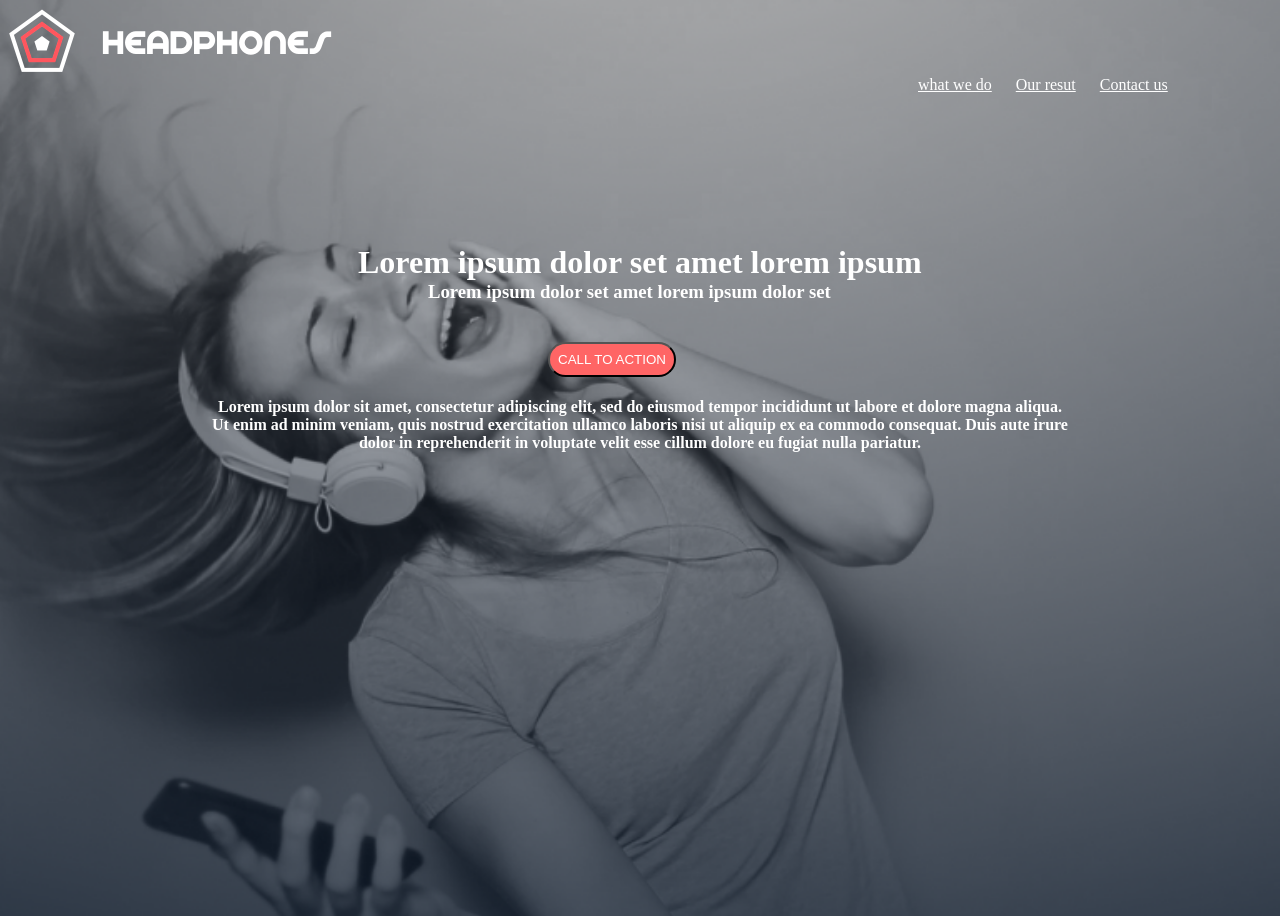
<file: headphones/0-index.html>
<!DOCTYPE html>
<html lang="en">
<head>
    <meta charset="UTF-8">
    <meta name="viewport" content="width=device-width, initial-scale=1.0">
    <title>0-index.html</title>
    <link rel="stylesheet" href="0-style.css">
    <link rel="stylesheet" href="https://cdnjs.cloudflare.com/ajax/libs/font-awesome/6.0.0-beta3/css/all.min.css">
</head>
<body>
    <header>
        <div>
            <img src="logo_headphones.png" alt="logo" class="logo">
            <input type="checkbox" id="check">
            <label for="check" class="ck">
                <i class="fa fa-bars"></i>
            </label>
            <div class="meanu"> 
                <li><a href="#" class="m">what we do</a></li>
                <li><a href="#" class="m">Our resut</a></li>
                <li><a href="#" class="m">Contact us</a></li>
            </div>
            
            <a href="#" class="s">what we do</a>
            <a href="#" class="w">Our resut</a>
            <a href="#" class="w">Contact us</a>
        </div>
    </header>
    <main>
        <h1>Lorem ipsum dolor set amet lorem ipsum</h1>
        <h3>Lorem ipsum dolor set amet lorem ipsum dolor set</h3>
        <button>CALL TO ACTION</button>
        <div class="d1">
            <h4 style="text-align: center;">
                Lorem ipsum dolor sit amet, consectetur adipiscing elit, sed do eiusmod tempor incididunt ut labore et dolore magna aliqua. Ut enim ad minim veniam, quis nostrud exercitation ullamco laboris nisi ut aliquip ex ea commodo consequat. Duis aute irure dolor in reprehenderit in voluptate velit esse cillum dolore eu fugiat nulla pariatur.
            </h4>
        </div>
    </main>
    
</body>
</html>
</file>
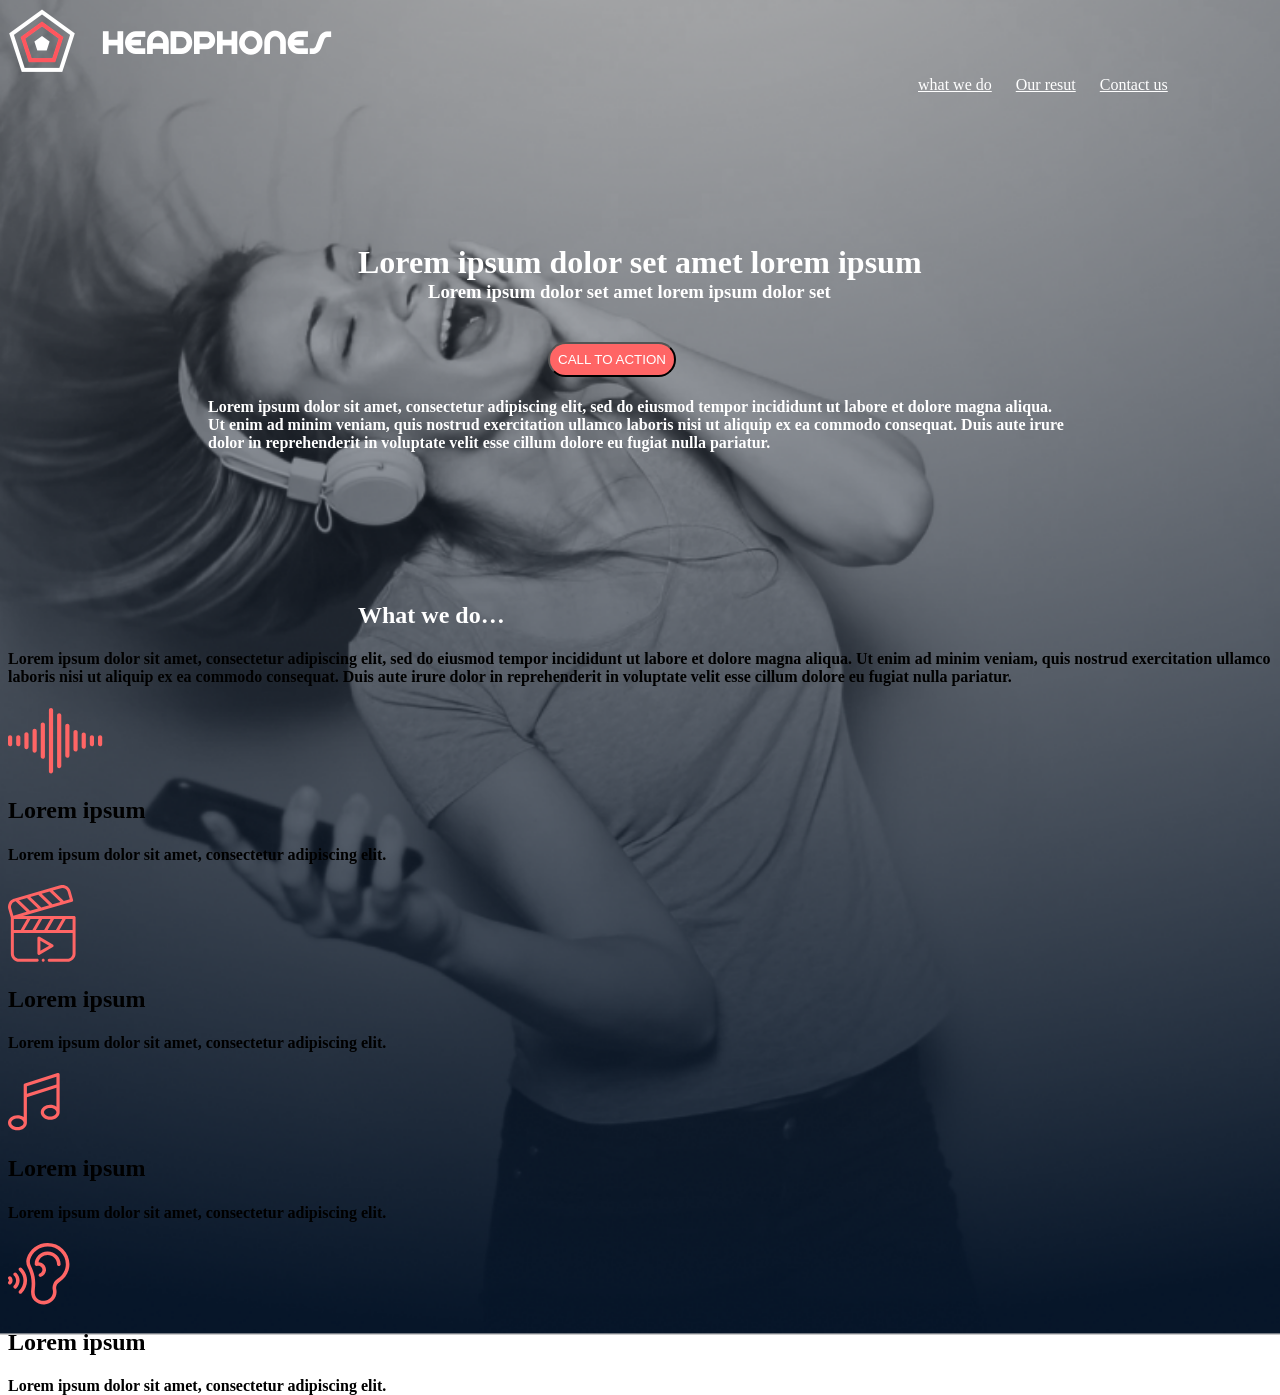
<file: headphones/1-index.html>
<!DOCTYPE html>
<html lang="en">
<head>
    <meta charset="UTF-8">
    <meta name="viewport" content="width=device-width, initial-scale=1.0">
    <title>0-index.html</title>
    <link rel="stylesheet" href="0-style.css">
    <link rel="stylesheet" href="https://cdnjs.cloudflare.com/ajax/libs/font-awesome/6.0.0-beta3/css/all.min.css">
</head>
<body>
    <header>
        <div>
            <img src="logo_headphones.png" alt="logo" class="logo">
            <input type="checkbox" id="check">
            <label for="check" class="ck">
                <i class="fa fa-bars"></i>
            </label>
            <div class="meanu"> 
                <li><i class="fa fa-times"></i></li>
                <li><a href="#" class="m">what we do</a></li>
                <li><a href="#" class="m">Our resut</a></li>
                <li><a href="#" class="m">Contact us</a></li>
            </div>
            
            <a href="#" class="s">what we do</a>
            <a href="#" class="w">Our resut</a>
            <a href="#" class="w">Contact us</a>
        </div>
    </header>
    <main>
        <h1>Lorem ipsum dolor set amet lorem ipsum</h1>
        <h3>Lorem ipsum dolor set amet lorem ipsum dolor set</h3>
        <button>CALL TO ACTION</button>
        <div class="d1">
            <h4>
                Lorem ipsum dolor sit amet, consectetur adipiscing elit, sed do eiusmod tempor incididunt ut labore et dolore magna aliqua. Ut enim ad minim veniam, quis nostrud exercitation ullamco laboris nisi ut aliquip ex ea commodo consequat. Duis aute irure dolor in reprehenderit in voluptate velit esse cillum dolore eu fugiat nulla pariatur.
            </h4>
        </div>
    </main>
    <section>
        <h1 class="h1">What we do…</h1>
        <div class="what">
           
            <h4 class="h3">
                Lorem ipsum dolor sit amet, consectetur adipiscing elit, sed do eiusmod tempor incididunt ut labore et dolore magna aliqua. Ut enim ad minim veniam, quis nostrud exercitation ullamco laboris nisi ut aliquip ex ea commodo consequat. Duis aute irure dolor in reprehenderit in voluptate velit esse cillum dolore eu fugiat nulla pariatur.
            </h4>
        </div>
        <div class="d">
        <div class="d2">
            <div>
                <svg width="95" height="66" viewBox="0 0 95 66" fill="none" xmlns="http://www.w3.org/2000/svg">
                    <path fill-rule="evenodd" clip-rule="evenodd" d="M45.1039 1.97133C45.027 0.881522 44.1186 0.0213013 43.0092 0.0213013C41.8494 0.0213013 40.9092 0.961501 40.9092 2.1213V63.2784L40.9145 63.4284C40.9914 64.5182 41.8998 65.3784 43.0092 65.3784C44.169 65.3784 45.1092 64.4382 45.1092 63.2784V2.1213L45.1039 1.97133ZM53.2858 7.17899C53.2089 6.08895 52.3005 5.229 51.1911 5.229C50.0313 5.229 49.0911 6.1692 49.0911 7.329V58.071L49.0964 58.221C49.1733 59.3108 50.0817 60.171 51.1911 60.171C52.3509 60.171 53.2911 59.2308 53.2911 58.071V7.329L53.2858 7.17899ZM34.8276 14.5764C35.937 14.5764 36.8454 15.4366 36.9223 16.5264L36.9276 16.6764V48.7236C36.9276 49.8834 35.9874 50.8236 34.8276 50.8236C33.7182 50.8236 32.8098 49.9634 32.7329 48.8736L32.7276 48.7236V16.6764C32.7276 15.5166 33.6678 14.5764 34.8276 14.5764ZM61.4674 17.5944C61.3905 16.5046 60.4821 15.6444 59.3727 15.6444C58.2129 15.6444 57.2727 16.5846 57.2727 17.7444V47.6553L57.278 47.8053C57.3549 48.8951 58.2633 49.7553 59.3727 49.7553C60.5325 49.7553 61.4727 48.8151 61.4727 47.6553V17.7444L61.4674 17.5944ZM26.6454 20.7189C27.7551 20.7189 28.6633 21.5788 28.7401 22.6689L28.7454 22.8189V42.5814C28.7454 43.7412 27.8052 44.6814 26.6454 44.6814C25.536 44.6814 24.6276 43.8212 24.5507 42.7314L24.5454 42.5814V22.8189C24.5454 21.6591 25.4856 20.7189 26.6454 20.7189ZM69.6496 23.8701C69.5727 22.7803 68.6643 21.9201 67.5549 21.9201C66.3951 21.9201 65.4549 22.8603 65.4549 24.0201V41.3793L65.4602 41.5293C65.5371 42.6191 66.4455 43.4793 67.5549 43.4793C68.7147 43.4793 69.6549 42.5391 69.6549 41.3793V24.0201L69.6496 23.8701ZM18.4638 24.1905C19.5732 24.1905 20.4816 25.0507 20.5585 26.1405L20.5638 26.2905V39.1095C20.5638 40.2693 19.6236 41.2095 18.4638 41.2095C17.3544 41.2095 16.446 40.3493 16.3691 39.2595L16.3638 39.1095V26.2905C16.3638 25.1307 17.304 24.1905 18.4638 24.1905ZM77.8315 26.5413C77.7546 25.4515 76.8462 24.5913 75.7368 24.5913C74.577 24.5913 73.6368 25.5315 73.6368 26.6913V38.709L73.6421 38.859C73.719 39.9488 74.6274 40.809 75.7368 40.809C76.8966 40.809 77.8368 39.8688 77.8368 38.709V26.6913L77.8315 26.5413ZM2.1 27.1284C3.20937 27.1284 4.11783 27.9883 4.19473 29.0784L4.2 29.2284V36.1719C4.2 37.3317 3.2598 38.2719 2.1 38.2719C0.990626 38.2719 0.0821716 37.4117 0.00527272 36.3219L0 36.1719V29.2284C0 28.0686 0.9402 27.1284 2.1 27.1284ZM12.3766 29.0784C12.2998 27.9883 11.3916 27.1284 10.2819 27.1284C9.1221 27.1284 8.1819 28.0686 8.1819 29.2284V36.1719L8.18717 36.3219C8.26407 37.4117 9.17253 38.2719 10.2819 38.2719C11.4417 38.2719 12.3819 37.3317 12.3819 36.1719V29.2284L12.3766 29.0784ZM83.9184 27.1284C85.0278 27.1284 85.9362 27.9883 86.0131 29.0784L86.0184 29.2284V36.1719C86.0184 37.3317 85.0782 38.2719 83.9184 38.2719C82.809 38.2719 81.9006 37.4117 81.8237 36.3219L81.8184 36.1719V29.2284C81.8184 28.0686 82.7586 27.1284 83.9184 27.1284ZM94.1947 29.0784C94.1178 27.9883 93.2094 27.1284 92.1 27.1284C90.9402 27.1284 90 28.0686 90 29.2284V36.1719L90.0053 36.3219C90.0822 37.4117 90.9906 38.2719 92.1 38.2719C93.2598 38.2719 94.2 37.3317 94.2 36.1719V29.2284L94.1947 29.0784Z" fill="#FF6565"/>
                    </svg>
                    <h2>Lorem ipsum</h2>
                    <h4>Lorem ipsum dolor sit amet, consectetur adipiscing elit.</h4>
            </div>
            <div>
                <svg width="68" height="77" viewBox="0 0 68 77" fill="none" xmlns="http://www.w3.org/2000/svg">
                    <path fill-rule="evenodd" clip-rule="evenodd" d="M62.4417 5.77253C61.3337 2.36078 58.1007 0 54.4881 0C53.7082 0 52.9312 0.110742 52.1777 0.328711L6.02634 13.698L5.73756 13.7873C3.73238 14.4463 2.07379 15.8243 1.04411 17.693C-0.0340105 19.6506 -0.287136 21.9047 0.331028 24.0387L2.84411 32.7141V68.4521L2.84795 68.707C2.9831 73.1927 6.67407 76.8 11.1914 76.8H29.216L29.3605 76.7931C30.1212 76.7205 30.716 76.0798 30.716 75.3C30.716 74.4715 30.0445 73.8 29.216 73.8H11.192L10.9718 73.7955C8.1245 73.6797 5.84411 71.3274 5.84411 68.4521V48.0393H64.5884V68.4521L64.584 68.6723C64.4682 71.5196 62.1159 73.8 59.2406 73.8H41.216L41.0716 73.8069C40.3113 73.8795 39.716 74.5202 39.716 75.3C39.716 76.1285 40.3881 76.8 41.216 76.8H59.2406L59.4954 76.7962C63.9811 76.661 67.5884 72.97 67.5884 68.4521V32.5014L67.5816 32.3569C67.5089 31.5962 66.8682 31.0014 66.0884 31.0014H14.9127L64.0676 16.7619L64.2079 16.7136C64.5281 16.5852 64.7959 16.3493 64.964 16.0447C65.1562 15.6961 65.2019 15.2859 65.0912 14.9039L62.5189 6.02402L62.4417 5.77253ZM36.716 75.3C36.716 74.4738 36.0427 73.8 35.216 73.8C34.3898 73.8 33.716 74.4738 33.716 75.3C33.716 76.1262 34.3898 76.8 35.216 76.8C36.0427 76.8 36.716 76.1262 36.716 75.3ZM30.1599 51.8596C30.5776 51.6186 31.0826 51.5945 31.5177 51.7873L31.6599 51.8596L44.8383 59.468C45.3023 59.7357 45.5883 60.2309 45.5883 60.767C45.5883 61.2544 45.3519 61.7079 44.9603 61.9875L44.8383 62.066L31.6599 69.6738C31.4279 69.808 31.1689 69.8754 30.9099 69.8754C30.651 69.8754 30.392 69.808 30.1599 69.6738C29.7381 69.4304 29.4634 68.9991 29.4169 68.5203L29.4099 68.3754V53.1586C29.4099 52.6225 29.6959 52.1273 30.1599 51.8596ZM32.4099 65.7773V55.7566L41.0883 60.767L32.4099 65.7773ZM54.3011 34.0014H46.0119L39.6386 45.0393H47.9285L54.3011 34.0014ZM34.258 34.0014H42.5472L36.1746 45.0393H27.8847L34.258 34.0014ZM30.7939 34.0014H22.5041L16.1314 45.0393H24.4207L30.7939 34.0014ZM5.84411 34.0014H19.04L12.6674 45.0393H5.84411V34.0014ZM64.5884 34.0014H57.7652L51.3926 45.0393H64.5884V34.0014ZM6.8613 16.5797L7.74255 16.3242L7.8344 16.4439L7.93943 16.5557L18.6117 26.8061L5.36775 30.6428L3.21267 23.2043L3.14505 22.9476C2.83966 21.66 3.02385 20.318 3.67204 19.1402C4.36345 17.8846 5.49607 16.9752 6.8613 16.5797ZM19.0324 13.0541L11.0361 15.3703L21.7084 25.6207L21.8136 25.7325L21.9052 25.8521L29.9015 23.5359L19.2293 13.2855L19.1238 13.1736L19.0324 13.0541ZM22.3254 12.1002L30.3217 9.78398L30.4135 9.90322L30.5185 10.0154L41.1908 20.2652L33.1945 22.582L33.1031 22.4624L32.9976 22.3506L22.3254 12.1002ZM41.6115 6.51328L33.6152 8.82949L44.2875 19.0799L44.3929 19.1917L44.4843 19.3113L52.4806 16.9951L41.8084 6.74473L41.7029 6.63274L41.6115 6.51328ZM53.3033 3.13492C53.6929 3.04537 54.0901 3 54.4881 3C56.8617 3 58.9787 4.58672 59.6373 6.85898L61.7924 14.2975L55.7742 16.0406L55.6823 15.9212L55.5767 15.8092L44.9051 5.55937L53.0127 3.21035L53.3033 3.13492Z" fill="#FF6565"/>
                    </svg>
                    <h2>Lorem ipsum</h2>
                    <h4>Lorem ipsum dolor sit amet, consectetur adipiscing elit.</h4>                
            </div>
            <div>
                <svg width="52" height="58" viewBox="0 0 52 58" fill="none" xmlns="http://www.w3.org/2000/svg">
                    <path fill-rule="evenodd" clip-rule="evenodd" d="M51.66 1.62192V12.6139V12.6259V39.3019C51.66 41.4019 50.616 43.3339 48.72 44.7619C46.956 46.0819 44.652 46.8139 42.204 46.8139C39.756 46.8139 37.452 46.0819 35.688 44.7619C33.792 43.3339 32.748 41.4019 32.748 39.3019C32.748 37.2019 33.792 35.2699 35.688 33.8419C37.452 32.5219 39.768 31.7899 42.204 31.7899C44.508 31.7899 46.704 32.4379 48.42 33.6259V14.8339L18.912 24.2179V49.7539C18.912 51.8539 17.868 53.7859 15.972 55.2139C14.208 56.5339 11.904 57.2659 9.456 57.2659C7.008 57.2659 4.704 56.5339 2.94 55.2139C1.044 53.7859 0 51.8539 0 49.7539C0 47.6539 1.044 45.7219 2.94 44.2939C4.704 42.9739 7.02 42.2419 9.456 42.2419C11.76 42.2419 13.956 42.8899 15.672 44.0779V23.0419V23.0299V12.0259C15.672 11.3179 16.128 10.6939 16.8 10.4779L49.548 0.0739189C50.04 -0.0820811 50.58 0.0139189 51 0.313919C51.408 0.613919 51.66 1.10592 51.66 1.62192ZM3.24 49.7539C3.24 52.0699 6.084 54.0259 9.456 54.0259C12.828 54.0259 15.672 52.0819 15.672 49.7539C15.672 47.4379 12.828 45.4819 9.456 45.4819C6.084 45.4819 3.24 47.4379 3.24 49.7539ZM18.912 20.8099V13.2019L48.42 3.82992V11.4379L18.912 20.8099ZM36 39.3019C36 41.6179 38.844 43.5739 42.216 43.5739C45.576 43.5739 48.42 41.6179 48.432 39.3019C48.432 36.9859 45.588 35.0299 42.216 35.0299C38.844 35.0299 36 36.9859 36 39.3019Z" fill="#FF6565"/>
                    </svg>
                    <h2>Lorem ipsum</h2>
                    <h4>Lorem ipsum dolor sit amet, consectetur adipiscing elit.</h4>
            </div>
            
            <div class="di3">
                <svg width="62" height="62" viewBox="0 0 62 62" fill="none" xmlns="http://www.w3.org/2000/svg">
                    <path fill-rule="evenodd" clip-rule="evenodd" d="M55.0224 6.13171C50.9649 2.21483 45.5602 0.0374905 39.804 9.36695e-06C34.973 -0.0295408 30.3966 1.4414 26.5552 4.25671C22.8291 6.98765 20.0593 10.8764 18.7557 15.2067C17.8341 18.2691 18.2124 21.6075 19.8498 24.8611L20.0868 25.3391C23.3487 32.0193 24.2557 38.236 23.2177 46.6453C22.6444 51.292 23.7441 55.1198 26.3982 57.7158C28.8432 60.1069 32.1615 61.44 35.6077 61.44C35.8782 61.44 36.1496 61.432 36.421 61.4151C39.6296 61.2197 42.639 59.8669 44.8941 57.6061C47.1619 55.3331 48.4651 52.3481 48.5635 49.2009C48.5954 48.1772 48.5007 47.1548 48.2823 46.1625L48.2326 45.9129C47.758 43.246 49.0558 40.4532 51.518 38.8969C57.8012 34.9256 61.5066 28.2098 61.4298 20.9334C61.3707 15.3201 59.0949 10.0636 55.0224 6.13171ZM28.6833 7.16062C31.8966 4.80562 35.7348 3.5803 39.781 3.60021C44.6082 3.6314 49.133 5.45015 52.5221 8.72155C55.8962 11.9789 57.7815 16.3294 57.8302 20.9714C57.8935 26.9906 54.8148 32.5542 49.5943 35.8537L49.2708 36.0659C47.5689 37.2238 46.2425 38.7987 45.4219 40.6411C44.528 42.6483 44.3012 44.8251 44.7666 46.9373L44.8365 47.2898C44.9407 47.88 44.9841 48.4837 44.9649 49.0884C44.8955 51.3183 43.9651 53.4403 42.3455 55.0636C40.7129 56.7005 38.5308 57.6801 36.2021 57.8217C33.481 57.9872 30.8265 57.0108 28.9154 55.1419C27.069 53.3362 26.3541 50.6259 26.791 47.0864C27.5968 40.5567 27.7843 32.617 23.0654 23.2425L22.9713 23.0518C22.1581 21.3673 21.4112 18.8766 22.2033 16.2445C23.2824 12.6581 25.584 9.43171 28.6833 7.16062ZM11.1301 24.9787C11.8215 24.2648 12.9615 24.247 13.6749 24.9384C17.1563 28.3116 19.0735 32.8073 19.0735 37.5975C19.0735 42.3876 17.1563 46.8834 13.6754 50.2566C13.3257 50.5955 12.8738 50.7642 12.4229 50.7642C11.9527 50.7642 11.483 50.5809 11.1301 50.2167C10.4382 49.5028 10.456 48.3633 11.1699 47.6714C13.9454 44.9822 15.4735 41.4047 15.4735 37.5975C15.4735 33.7908 13.9454 30.2133 11.1699 27.5241C10.456 26.8322 10.4382 25.6926 11.1301 24.9787ZM8.4146 30.0361C7.70022 29.3442 6.56069 29.3625 5.86929 30.0764C5.17741 30.7903 5.19522 31.9298 5.90913 32.6217C7.28444 33.9539 8.04147 35.7211 8.04147 37.5975C8.04147 39.4744 7.28444 41.2416 5.90913 42.5737C5.19522 43.2656 5.17741 44.4051 5.86929 45.1191C6.22226 45.4833 6.69147 45.6665 7.1621 45.6665C7.61304 45.6665 8.06491 45.4978 8.4146 45.1594C10.4954 43.1428 11.6415 40.4573 11.6415 37.5975C11.6415 34.7381 10.4954 32.0526 8.4146 30.0361ZM0.531161 33.7992C1.23663 33.0984 2.37616 33.1022 3.07694 33.8072C5.03819 35.7811 5.03819 38.9925 3.07694 40.9664C2.72538 41.3203 2.26272 41.4975 1.80007 41.4975C1.34116 41.4975 0.882255 41.3236 0.531161 40.9744C-0.134672 40.3125 -0.175007 39.2593 0.412919 38.5504L0.523193 38.4291C1.05845 37.8903 1.0919 37.0347 0.623553 36.4563L0.523193 36.3445C-0.177589 35.6395 -0.173838 34.4995 0.531161 33.7992ZM52.6337 21.1547C52.6337 14.1905 46.8123 8.52468 39.6568 8.52468L39.3466 8.52824C32.3343 8.68918 26.6804 14.2914 26.6804 21.1547L26.6883 21.3448C26.7358 21.8479 26.9935 22.3113 27.4023 22.6172C27.8565 22.957 28.4443 23.0625 28.9885 22.9026C30.0362 22.5947 31.2348 22.7034 32.1952 23.1937C33.6258 23.925 34.5202 25.4512 34.4204 26.9916C34.321 28.5155 33.2537 29.9189 31.764 30.4833L31.6211 30.5445C30.7875 30.9449 30.3852 31.9239 30.7187 32.8045C30.9915 33.5241 31.6758 33.967 32.4024 33.967C32.6143 33.967 32.8299 33.9291 33.0399 33.8498C35.8252 32.7942 37.8235 30.1322 38.0124 27.225C38.2046 24.2714 36.5246 21.3633 33.8326 19.988C32.8079 19.4644 31.6683 19.177 30.5171 19.1339C31.4724 15.1247 35.2079 12.1247 39.6568 12.1247C44.8271 12.1247 49.0332 16.1756 49.0332 21.1547C49.0332 22.1489 49.8394 22.9547 50.8332 22.9547C51.8274 22.9547 52.6337 22.1489 52.6337 21.1547Z" fill="#FF6565"/>
                    </svg>
                    <h2>Lorem ipsum</h2>
                    <h4>Lorem ipsum dolor sit amet, consectetur adipiscing elit.</h4>
            </div>
        </div>
    </div>
    </section>
    
</body>
</html>
</file>
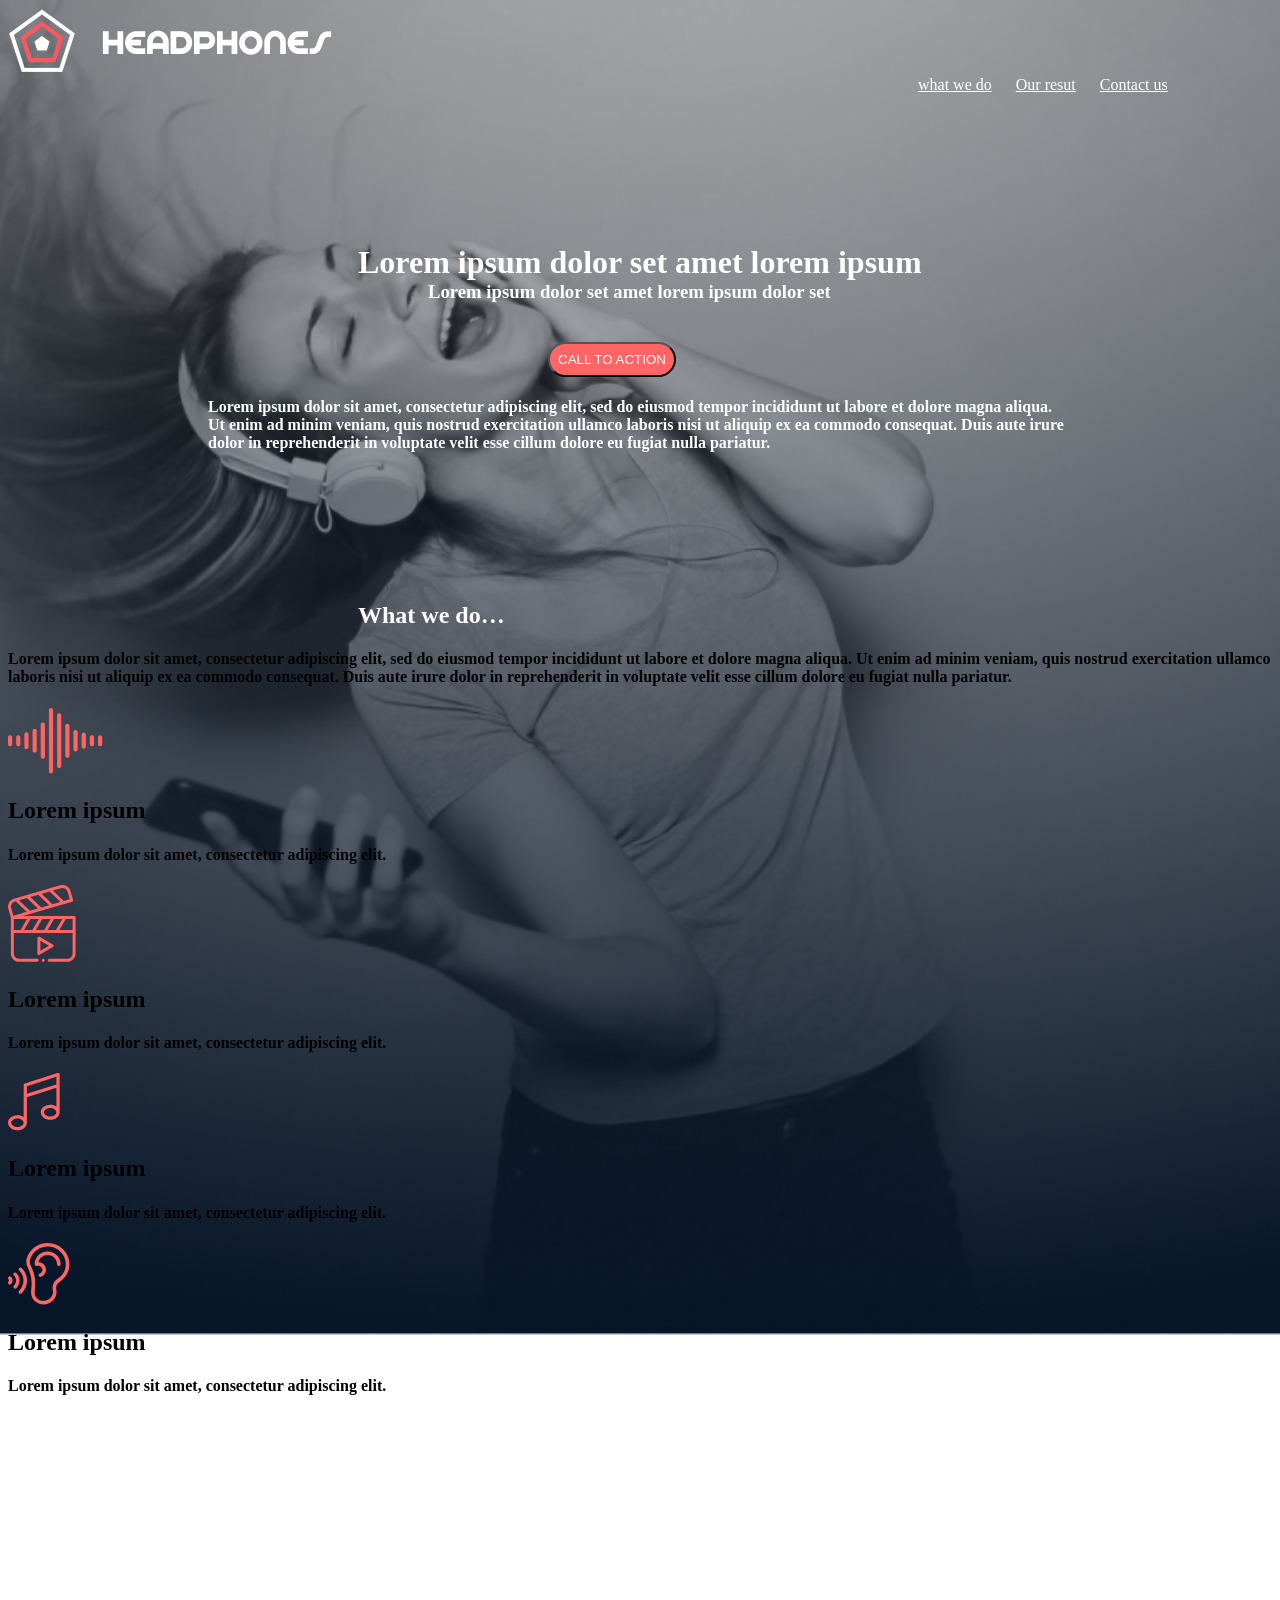
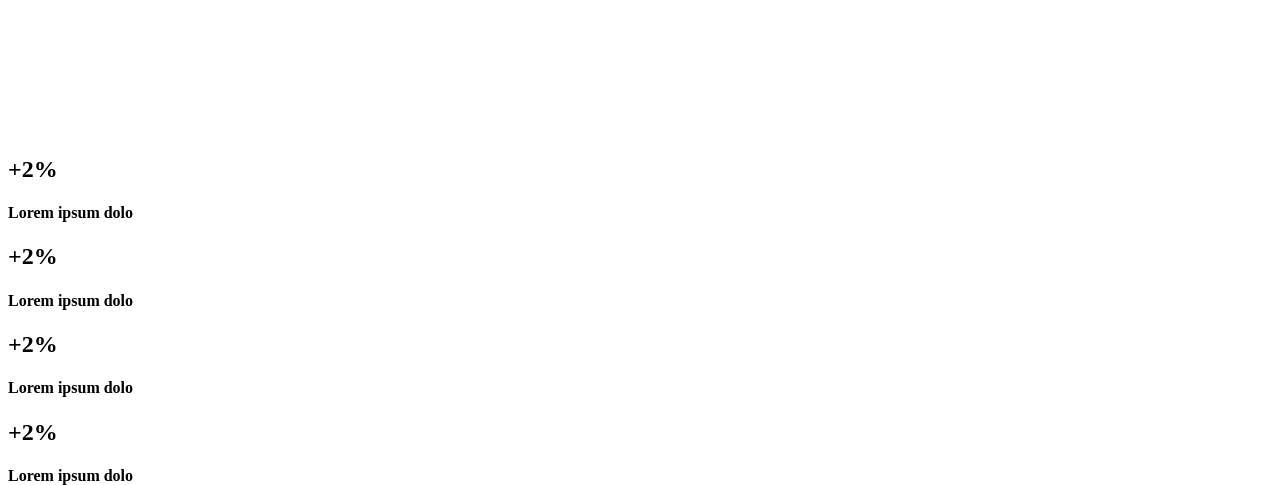
<file: headphones/2-index.html>
<!DOCTYPE html>
<html lang="en">
<head>
    <meta charset="UTF-8">
    <meta name="viewport" content="width=device-width, initial-scale=1.0">
    <title>0-index.html</title>
    <link rel="stylesheet" href="0-style.css">
    <link rel="stylesheet" href="https://cdnjs.cloudflare.com/ajax/libs/font-awesome/6.0.0-beta3/css/all.min.css">
</head>
<body>
    <header>
        <div>
            <img src="logo_headphones.png" alt="logo" class="logo">
            <input type="checkbox" id="check">
            <label for="check" class="ck">
                <i class="fa fa-bars"></i>
            </label>
            <div class="meanu"> 
                <li><i class="fa fa-times"></i></li>
                <li><a href="#" class="m">what we do</a></li>
                <li><a href="#" class="m">Our resut</a></li>
                <li><a href="#" class="m">Contact us</a></li>
            </div>
            
            <a href="#" class="s">what we do</a>
            <a href="#" class="w">Our resut</a>
            <a href="#" class="w">Contact us</a>
        </div>
    </header>
    <main>
        <h1>Lorem ipsum dolor set amet lorem ipsum</h1>
        <h3>Lorem ipsum dolor set amet lorem ipsum dolor set</h3>
        <button>CALL TO ACTION</button>
        <div class="d1">
            <h4>
                Lorem ipsum dolor sit amet, consectetur adipiscing elit, sed do eiusmod tempor incididunt ut labore et dolore magna aliqua. Ut enim ad minim veniam, quis nostrud exercitation ullamco laboris nisi ut aliquip ex ea commodo consequat. Duis aute irure dolor in reprehenderit in voluptate velit esse cillum dolore eu fugiat nulla pariatur.
            </h4>
        </div>
    </main>
    <section>
        <h1 class="h1">What we do…</h1>
        <div class="what">
           
            <h4 class="h3">
                Lorem ipsum dolor sit amet, consectetur adipiscing elit, sed do eiusmod tempor incididunt ut labore et dolore magna aliqua. Ut enim ad minim veniam, quis nostrud exercitation ullamco laboris nisi ut aliquip ex ea commodo consequat. Duis aute irure dolor in reprehenderit in voluptate velit esse cillum dolore eu fugiat nulla pariatur.
            </h4>
        </div>
        <div class="d">
        <div class="d2">
            <div>
                <svg width="95" height="66" viewBox="0 0 95 66" fill="none" xmlns="http://www.w3.org/2000/svg">
                    <path fill-rule="evenodd" clip-rule="evenodd" d="M45.1039 1.97133C45.027 0.881522 44.1186 0.0213013 43.0092 0.0213013C41.8494 0.0213013 40.9092 0.961501 40.9092 2.1213V63.2784L40.9145 63.4284C40.9914 64.5182 41.8998 65.3784 43.0092 65.3784C44.169 65.3784 45.1092 64.4382 45.1092 63.2784V2.1213L45.1039 1.97133ZM53.2858 7.17899C53.2089 6.08895 52.3005 5.229 51.1911 5.229C50.0313 5.229 49.0911 6.1692 49.0911 7.329V58.071L49.0964 58.221C49.1733 59.3108 50.0817 60.171 51.1911 60.171C52.3509 60.171 53.2911 59.2308 53.2911 58.071V7.329L53.2858 7.17899ZM34.8276 14.5764C35.937 14.5764 36.8454 15.4366 36.9223 16.5264L36.9276 16.6764V48.7236C36.9276 49.8834 35.9874 50.8236 34.8276 50.8236C33.7182 50.8236 32.8098 49.9634 32.7329 48.8736L32.7276 48.7236V16.6764C32.7276 15.5166 33.6678 14.5764 34.8276 14.5764ZM61.4674 17.5944C61.3905 16.5046 60.4821 15.6444 59.3727 15.6444C58.2129 15.6444 57.2727 16.5846 57.2727 17.7444V47.6553L57.278 47.8053C57.3549 48.8951 58.2633 49.7553 59.3727 49.7553C60.5325 49.7553 61.4727 48.8151 61.4727 47.6553V17.7444L61.4674 17.5944ZM26.6454 20.7189C27.7551 20.7189 28.6633 21.5788 28.7401 22.6689L28.7454 22.8189V42.5814C28.7454 43.7412 27.8052 44.6814 26.6454 44.6814C25.536 44.6814 24.6276 43.8212 24.5507 42.7314L24.5454 42.5814V22.8189C24.5454 21.6591 25.4856 20.7189 26.6454 20.7189ZM69.6496 23.8701C69.5727 22.7803 68.6643 21.9201 67.5549 21.9201C66.3951 21.9201 65.4549 22.8603 65.4549 24.0201V41.3793L65.4602 41.5293C65.5371 42.6191 66.4455 43.4793 67.5549 43.4793C68.7147 43.4793 69.6549 42.5391 69.6549 41.3793V24.0201L69.6496 23.8701ZM18.4638 24.1905C19.5732 24.1905 20.4816 25.0507 20.5585 26.1405L20.5638 26.2905V39.1095C20.5638 40.2693 19.6236 41.2095 18.4638 41.2095C17.3544 41.2095 16.446 40.3493 16.3691 39.2595L16.3638 39.1095V26.2905C16.3638 25.1307 17.304 24.1905 18.4638 24.1905ZM77.8315 26.5413C77.7546 25.4515 76.8462 24.5913 75.7368 24.5913C74.577 24.5913 73.6368 25.5315 73.6368 26.6913V38.709L73.6421 38.859C73.719 39.9488 74.6274 40.809 75.7368 40.809C76.8966 40.809 77.8368 39.8688 77.8368 38.709V26.6913L77.8315 26.5413ZM2.1 27.1284C3.20937 27.1284 4.11783 27.9883 4.19473 29.0784L4.2 29.2284V36.1719C4.2 37.3317 3.2598 38.2719 2.1 38.2719C0.990626 38.2719 0.0821716 37.4117 0.00527272 36.3219L0 36.1719V29.2284C0 28.0686 0.9402 27.1284 2.1 27.1284ZM12.3766 29.0784C12.2998 27.9883 11.3916 27.1284 10.2819 27.1284C9.1221 27.1284 8.1819 28.0686 8.1819 29.2284V36.1719L8.18717 36.3219C8.26407 37.4117 9.17253 38.2719 10.2819 38.2719C11.4417 38.2719 12.3819 37.3317 12.3819 36.1719V29.2284L12.3766 29.0784ZM83.9184 27.1284C85.0278 27.1284 85.9362 27.9883 86.0131 29.0784L86.0184 29.2284V36.1719C86.0184 37.3317 85.0782 38.2719 83.9184 38.2719C82.809 38.2719 81.9006 37.4117 81.8237 36.3219L81.8184 36.1719V29.2284C81.8184 28.0686 82.7586 27.1284 83.9184 27.1284ZM94.1947 29.0784C94.1178 27.9883 93.2094 27.1284 92.1 27.1284C90.9402 27.1284 90 28.0686 90 29.2284V36.1719L90.0053 36.3219C90.0822 37.4117 90.9906 38.2719 92.1 38.2719C93.2598 38.2719 94.2 37.3317 94.2 36.1719V29.2284L94.1947 29.0784Z" fill="#FF6565"/>
                    </svg>
                    <h2>Lorem ipsum</h2>
                    <h4>Lorem ipsum dolor sit amet, consectetur adipiscing elit.</h4>
            </div>
            <div>
                <svg width="68" height="77" viewBox="0 0 68 77" fill="none" xmlns="http://www.w3.org/2000/svg">
                    <path fill-rule="evenodd" clip-rule="evenodd" d="M62.4417 5.77253C61.3337 2.36078 58.1007 0 54.4881 0C53.7082 0 52.9312 0.110742 52.1777 0.328711L6.02634 13.698L5.73756 13.7873C3.73238 14.4463 2.07379 15.8243 1.04411 17.693C-0.0340105 19.6506 -0.287136 21.9047 0.331028 24.0387L2.84411 32.7141V68.4521L2.84795 68.707C2.9831 73.1927 6.67407 76.8 11.1914 76.8H29.216L29.3605 76.7931C30.1212 76.7205 30.716 76.0798 30.716 75.3C30.716 74.4715 30.0445 73.8 29.216 73.8H11.192L10.9718 73.7955C8.1245 73.6797 5.84411 71.3274 5.84411 68.4521V48.0393H64.5884V68.4521L64.584 68.6723C64.4682 71.5196 62.1159 73.8 59.2406 73.8H41.216L41.0716 73.8069C40.3113 73.8795 39.716 74.5202 39.716 75.3C39.716 76.1285 40.3881 76.8 41.216 76.8H59.2406L59.4954 76.7962C63.9811 76.661 67.5884 72.97 67.5884 68.4521V32.5014L67.5816 32.3569C67.5089 31.5962 66.8682 31.0014 66.0884 31.0014H14.9127L64.0676 16.7619L64.2079 16.7136C64.5281 16.5852 64.7959 16.3493 64.964 16.0447C65.1562 15.6961 65.2019 15.2859 65.0912 14.9039L62.5189 6.02402L62.4417 5.77253ZM36.716 75.3C36.716 74.4738 36.0427 73.8 35.216 73.8C34.3898 73.8 33.716 74.4738 33.716 75.3C33.716 76.1262 34.3898 76.8 35.216 76.8C36.0427 76.8 36.716 76.1262 36.716 75.3ZM30.1599 51.8596C30.5776 51.6186 31.0826 51.5945 31.5177 51.7873L31.6599 51.8596L44.8383 59.468C45.3023 59.7357 45.5883 60.2309 45.5883 60.767C45.5883 61.2544 45.3519 61.7079 44.9603 61.9875L44.8383 62.066L31.6599 69.6738C31.4279 69.808 31.1689 69.8754 30.9099 69.8754C30.651 69.8754 30.392 69.808 30.1599 69.6738C29.7381 69.4304 29.4634 68.9991 29.4169 68.5203L29.4099 68.3754V53.1586C29.4099 52.6225 29.6959 52.1273 30.1599 51.8596ZM32.4099 65.7773V55.7566L41.0883 60.767L32.4099 65.7773ZM54.3011 34.0014H46.0119L39.6386 45.0393H47.9285L54.3011 34.0014ZM34.258 34.0014H42.5472L36.1746 45.0393H27.8847L34.258 34.0014ZM30.7939 34.0014H22.5041L16.1314 45.0393H24.4207L30.7939 34.0014ZM5.84411 34.0014H19.04L12.6674 45.0393H5.84411V34.0014ZM64.5884 34.0014H57.7652L51.3926 45.0393H64.5884V34.0014ZM6.8613 16.5797L7.74255 16.3242L7.8344 16.4439L7.93943 16.5557L18.6117 26.8061L5.36775 30.6428L3.21267 23.2043L3.14505 22.9476C2.83966 21.66 3.02385 20.318 3.67204 19.1402C4.36345 17.8846 5.49607 16.9752 6.8613 16.5797ZM19.0324 13.0541L11.0361 15.3703L21.7084 25.6207L21.8136 25.7325L21.9052 25.8521L29.9015 23.5359L19.2293 13.2855L19.1238 13.1736L19.0324 13.0541ZM22.3254 12.1002L30.3217 9.78398L30.4135 9.90322L30.5185 10.0154L41.1908 20.2652L33.1945 22.582L33.1031 22.4624L32.9976 22.3506L22.3254 12.1002ZM41.6115 6.51328L33.6152 8.82949L44.2875 19.0799L44.3929 19.1917L44.4843 19.3113L52.4806 16.9951L41.8084 6.74473L41.7029 6.63274L41.6115 6.51328ZM53.3033 3.13492C53.6929 3.04537 54.0901 3 54.4881 3C56.8617 3 58.9787 4.58672 59.6373 6.85898L61.7924 14.2975L55.7742 16.0406L55.6823 15.9212L55.5767 15.8092L44.9051 5.55937L53.0127 3.21035L53.3033 3.13492Z" fill="#FF6565"/>
                    </svg>
                    <h2>Lorem ipsum</h2>
                    <h4>Lorem ipsum dolor sit amet, consectetur adipiscing elit.</h4>                
            </div>
            <div>
                <svg width="52" height="58" viewBox="0 0 52 58" fill="none" xmlns="http://www.w3.org/2000/svg">
                    <path fill-rule="evenodd" clip-rule="evenodd" d="M51.66 1.62192V12.6139V12.6259V39.3019C51.66 41.4019 50.616 43.3339 48.72 44.7619C46.956 46.0819 44.652 46.8139 42.204 46.8139C39.756 46.8139 37.452 46.0819 35.688 44.7619C33.792 43.3339 32.748 41.4019 32.748 39.3019C32.748 37.2019 33.792 35.2699 35.688 33.8419C37.452 32.5219 39.768 31.7899 42.204 31.7899C44.508 31.7899 46.704 32.4379 48.42 33.6259V14.8339L18.912 24.2179V49.7539C18.912 51.8539 17.868 53.7859 15.972 55.2139C14.208 56.5339 11.904 57.2659 9.456 57.2659C7.008 57.2659 4.704 56.5339 2.94 55.2139C1.044 53.7859 0 51.8539 0 49.7539C0 47.6539 1.044 45.7219 2.94 44.2939C4.704 42.9739 7.02 42.2419 9.456 42.2419C11.76 42.2419 13.956 42.8899 15.672 44.0779V23.0419V23.0299V12.0259C15.672 11.3179 16.128 10.6939 16.8 10.4779L49.548 0.0739189C50.04 -0.0820811 50.58 0.0139189 51 0.313919C51.408 0.613919 51.66 1.10592 51.66 1.62192ZM3.24 49.7539C3.24 52.0699 6.084 54.0259 9.456 54.0259C12.828 54.0259 15.672 52.0819 15.672 49.7539C15.672 47.4379 12.828 45.4819 9.456 45.4819C6.084 45.4819 3.24 47.4379 3.24 49.7539ZM18.912 20.8099V13.2019L48.42 3.82992V11.4379L18.912 20.8099ZM36 39.3019C36 41.6179 38.844 43.5739 42.216 43.5739C45.576 43.5739 48.42 41.6179 48.432 39.3019C48.432 36.9859 45.588 35.0299 42.216 35.0299C38.844 35.0299 36 36.9859 36 39.3019Z" fill="#FF6565"/>
                    </svg>
                    <h2>Lorem ipsum</h2>
                    <h4>Lorem ipsum dolor sit amet, consectetur adipiscing elit.</h4>
            </div>
            
            <div class="di3">
                <svg width="62" height="62" viewBox="0 0 62 62" fill="none" xmlns="http://www.w3.org/2000/svg">
                    <path fill-rule="evenodd" clip-rule="evenodd" d="M55.0224 6.13171C50.9649 2.21483 45.5602 0.0374905 39.804 9.36695e-06C34.973 -0.0295408 30.3966 1.4414 26.5552 4.25671C22.8291 6.98765 20.0593 10.8764 18.7557 15.2067C17.8341 18.2691 18.2124 21.6075 19.8498 24.8611L20.0868 25.3391C23.3487 32.0193 24.2557 38.236 23.2177 46.6453C22.6444 51.292 23.7441 55.1198 26.3982 57.7158C28.8432 60.1069 32.1615 61.44 35.6077 61.44C35.8782 61.44 36.1496 61.432 36.421 61.4151C39.6296 61.2197 42.639 59.8669 44.8941 57.6061C47.1619 55.3331 48.4651 52.3481 48.5635 49.2009C48.5954 48.1772 48.5007 47.1548 48.2823 46.1625L48.2326 45.9129C47.758 43.246 49.0558 40.4532 51.518 38.8969C57.8012 34.9256 61.5066 28.2098 61.4298 20.9334C61.3707 15.3201 59.0949 10.0636 55.0224 6.13171ZM28.6833 7.16062C31.8966 4.80562 35.7348 3.5803 39.781 3.60021C44.6082 3.6314 49.133 5.45015 52.5221 8.72155C55.8962 11.9789 57.7815 16.3294 57.8302 20.9714C57.8935 26.9906 54.8148 32.5542 49.5943 35.8537L49.2708 36.0659C47.5689 37.2238 46.2425 38.7987 45.4219 40.6411C44.528 42.6483 44.3012 44.8251 44.7666 46.9373L44.8365 47.2898C44.9407 47.88 44.9841 48.4837 44.9649 49.0884C44.8955 51.3183 43.9651 53.4403 42.3455 55.0636C40.7129 56.7005 38.5308 57.6801 36.2021 57.8217C33.481 57.9872 30.8265 57.0108 28.9154 55.1419C27.069 53.3362 26.3541 50.6259 26.791 47.0864C27.5968 40.5567 27.7843 32.617 23.0654 23.2425L22.9713 23.0518C22.1581 21.3673 21.4112 18.8766 22.2033 16.2445C23.2824 12.6581 25.584 9.43171 28.6833 7.16062ZM11.1301 24.9787C11.8215 24.2648 12.9615 24.247 13.6749 24.9384C17.1563 28.3116 19.0735 32.8073 19.0735 37.5975C19.0735 42.3876 17.1563 46.8834 13.6754 50.2566C13.3257 50.5955 12.8738 50.7642 12.4229 50.7642C11.9527 50.7642 11.483 50.5809 11.1301 50.2167C10.4382 49.5028 10.456 48.3633 11.1699 47.6714C13.9454 44.9822 15.4735 41.4047 15.4735 37.5975C15.4735 33.7908 13.9454 30.2133 11.1699 27.5241C10.456 26.8322 10.4382 25.6926 11.1301 24.9787ZM8.4146 30.0361C7.70022 29.3442 6.56069 29.3625 5.86929 30.0764C5.17741 30.7903 5.19522 31.9298 5.90913 32.6217C7.28444 33.9539 8.04147 35.7211 8.04147 37.5975C8.04147 39.4744 7.28444 41.2416 5.90913 42.5737C5.19522 43.2656 5.17741 44.4051 5.86929 45.1191C6.22226 45.4833 6.69147 45.6665 7.1621 45.6665C7.61304 45.6665 8.06491 45.4978 8.4146 45.1594C10.4954 43.1428 11.6415 40.4573 11.6415 37.5975C11.6415 34.7381 10.4954 32.0526 8.4146 30.0361ZM0.531161 33.7992C1.23663 33.0984 2.37616 33.1022 3.07694 33.8072C5.03819 35.7811 5.03819 38.9925 3.07694 40.9664C2.72538 41.3203 2.26272 41.4975 1.80007 41.4975C1.34116 41.4975 0.882255 41.3236 0.531161 40.9744C-0.134672 40.3125 -0.175007 39.2593 0.412919 38.5504L0.523193 38.4291C1.05845 37.8903 1.0919 37.0347 0.623553 36.4563L0.523193 36.3445C-0.177589 35.6395 -0.173838 34.4995 0.531161 33.7992ZM52.6337 21.1547C52.6337 14.1905 46.8123 8.52468 39.6568 8.52468L39.3466 8.52824C32.3343 8.68918 26.6804 14.2914 26.6804 21.1547L26.6883 21.3448C26.7358 21.8479 26.9935 22.3113 27.4023 22.6172C27.8565 22.957 28.4443 23.0625 28.9885 22.9026C30.0362 22.5947 31.2348 22.7034 32.1952 23.1937C33.6258 23.925 34.5202 25.4512 34.4204 26.9916C34.321 28.5155 33.2537 29.9189 31.764 30.4833L31.6211 30.5445C30.7875 30.9449 30.3852 31.9239 30.7187 32.8045C30.9915 33.5241 31.6758 33.967 32.4024 33.967C32.6143 33.967 32.8299 33.9291 33.0399 33.8498C35.8252 32.7942 37.8235 30.1322 38.0124 27.225C38.2046 24.2714 36.5246 21.3633 33.8326 19.988C32.8079 19.4644 31.6683 19.177 30.5171 19.1339C31.4724 15.1247 35.2079 12.1247 39.6568 12.1247C44.8271 12.1247 49.0332 16.1756 49.0332 21.1547C49.0332 22.1489 49.8394 22.9547 50.8332 22.9547C51.8274 22.9547 52.6337 22.1489 52.6337 21.1547Z" fill="#FF6565"/>
                    </svg>
                    <h2>Lorem ipsum</h2>
                    <h4>Lorem ipsum dolor sit amet, consectetur adipiscing elit.</h4>
            </div>
        </div>
    </div>
    </section>
    
    <div class="di4">
        <h1 class="txt">Our results speak for themselves</h1>
        <div class="txt2">
            <h3>
                Lorem ipsum dolor sit amet, consectetur adipiscing elit, sed do eiusmod tempor incididunt ut labore et dolore magna aliqua. Ut enim ad minim veniam, quis nostrud exercitation ullamco laboris nisi ut aliquip ex ea commodo consequat. Duis aute irure dolor in reprehenderit in voluptate velit esse cillum dolore eu fugiat nulla pariatur.
            </h3>
        </div>
        <div class="pen1">
            <div class="pen">
                <div class="image-text">
                    <div class="text-overlay">
                    <h2>+2%</h2>
                    <h4>Lorem ipsum dolo</h4>
                    </div>
                </div>
                <div class="image-text">
                        <div class="text-overlay">
                            <h2>+2%</h2>
                            <h4>Lorem ipsum dolo</h4>
                        </div>
                </div>
                <div class="image-text">
                    <div class="text-overlay">
                        <h2>+2%</h2>
                        <h4>Lorem ipsum dolo</h4>
                    </div>
                </div>
                <div class="image-text">
                     <div class="text-overlay">
                        <h2>+2%</h2>
                        <h4>Lorem ipsum dolo</h4>
                    </div>
                </div>
            </div>
        </div>
    </div>
    
</body>
</html>
</file>
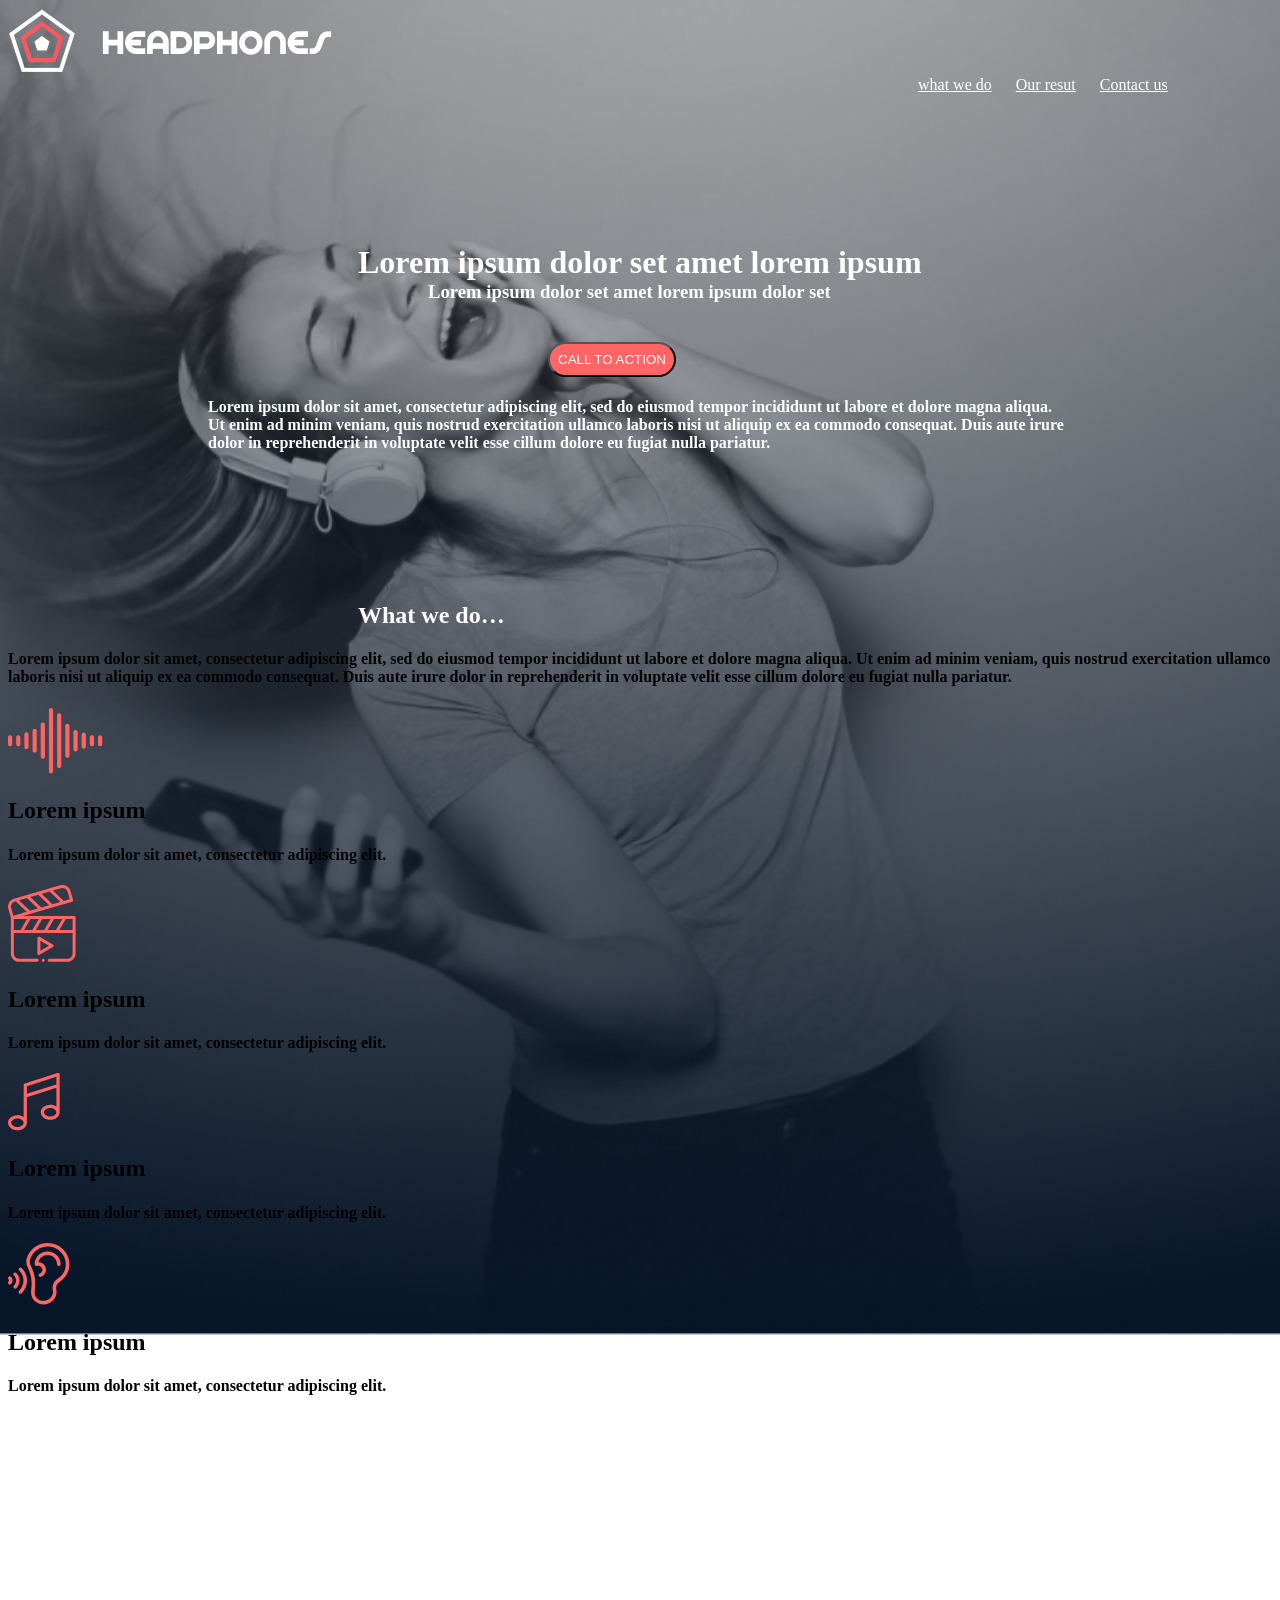
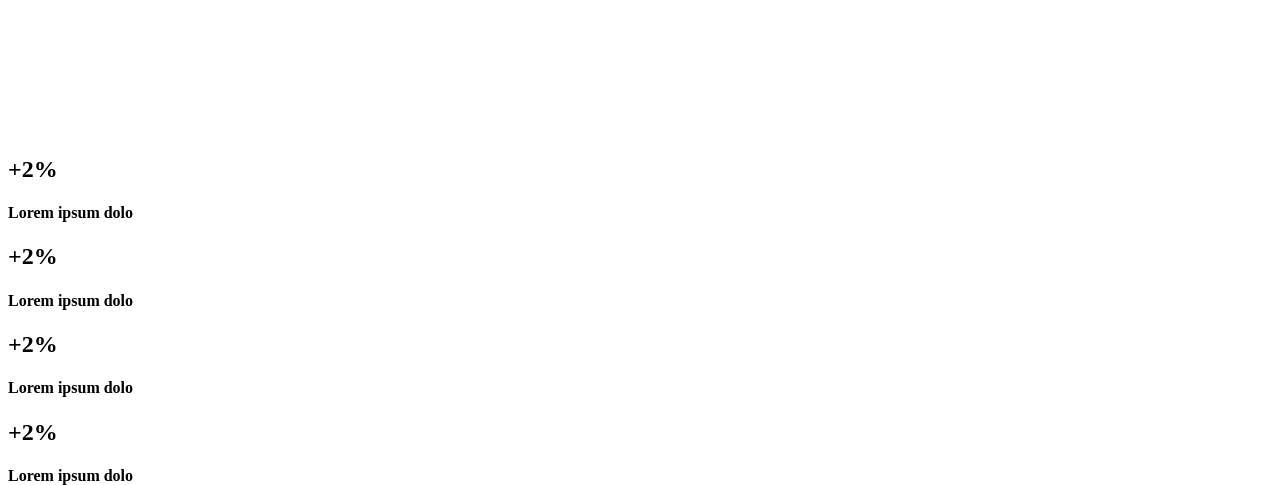
<file: headphones/2-styles.html>
<!DOCTYPE html>
<html lang="en">
<head>
    <meta charset="UTF-8">
    <meta name="viewport" content="width=device-width, initial-scale=1.0">
    <title>0-index.html</title>
    <link rel="stylesheet" href="0-style.css">
    <link rel="stylesheet" href="https://cdnjs.cloudflare.com/ajax/libs/font-awesome/6.0.0-beta3/css/all.min.css">
</head>
<body>
    <header>
        <div>
            <img src="logo_headphones.png" alt="logo" class="logo">
            <input type="checkbox" id="check">
            <label for="check" class="ck">
                <i class="fa fa-bars"></i>
            </label>
            <div class="meanu"> 
                <li><i class="fa fa-times"></i></li>
                <li><a href="#" class="m">what we do</a></li>
                <li><a href="#" class="m">Our resut</a></li>
                <li><a href="#" class="m">Contact us</a></li>
            </div>
            
            <a href="#" class="s">what we do</a>
            <a href="#" class="w">Our resut</a>
            <a href="#" class="w">Contact us</a>
        </div>
    </header>
    <main>
        <h1>Lorem ipsum dolor set amet lorem ipsum</h1>
        <h3>Lorem ipsum dolor set amet lorem ipsum dolor set</h3>
        <button>CALL TO ACTION</button>
        <div class="d1">
            <h4>
                Lorem ipsum dolor sit amet, consectetur adipiscing elit, sed do eiusmod tempor incididunt ut labore et dolore magna aliqua. Ut enim ad minim veniam, quis nostrud exercitation ullamco laboris nisi ut aliquip ex ea commodo consequat. Duis aute irure dolor in reprehenderit in voluptate velit esse cillum dolore eu fugiat nulla pariatur.
            </h4>
        </div>
    </main>
    <section>
        <h1 class="h1">What we do…</h1>
        <div class="what">
           
            <h4 class="h3">
                Lorem ipsum dolor sit amet, consectetur adipiscing elit, sed do eiusmod tempor incididunt ut labore et dolore magna aliqua. Ut enim ad minim veniam, quis nostrud exercitation ullamco laboris nisi ut aliquip ex ea commodo consequat. Duis aute irure dolor in reprehenderit in voluptate velit esse cillum dolore eu fugiat nulla pariatur.
            </h4>
        </div>
        <div class="d">
        <div class="d2">
            <div>
                <svg width="95" height="66" viewBox="0 0 95 66" fill="none" xmlns="http://www.w3.org/2000/svg">
                    <path fill-rule="evenodd" clip-rule="evenodd" d="M45.1039 1.97133C45.027 0.881522 44.1186 0.0213013 43.0092 0.0213013C41.8494 0.0213013 40.9092 0.961501 40.9092 2.1213V63.2784L40.9145 63.4284C40.9914 64.5182 41.8998 65.3784 43.0092 65.3784C44.169 65.3784 45.1092 64.4382 45.1092 63.2784V2.1213L45.1039 1.97133ZM53.2858 7.17899C53.2089 6.08895 52.3005 5.229 51.1911 5.229C50.0313 5.229 49.0911 6.1692 49.0911 7.329V58.071L49.0964 58.221C49.1733 59.3108 50.0817 60.171 51.1911 60.171C52.3509 60.171 53.2911 59.2308 53.2911 58.071V7.329L53.2858 7.17899ZM34.8276 14.5764C35.937 14.5764 36.8454 15.4366 36.9223 16.5264L36.9276 16.6764V48.7236C36.9276 49.8834 35.9874 50.8236 34.8276 50.8236C33.7182 50.8236 32.8098 49.9634 32.7329 48.8736L32.7276 48.7236V16.6764C32.7276 15.5166 33.6678 14.5764 34.8276 14.5764ZM61.4674 17.5944C61.3905 16.5046 60.4821 15.6444 59.3727 15.6444C58.2129 15.6444 57.2727 16.5846 57.2727 17.7444V47.6553L57.278 47.8053C57.3549 48.8951 58.2633 49.7553 59.3727 49.7553C60.5325 49.7553 61.4727 48.8151 61.4727 47.6553V17.7444L61.4674 17.5944ZM26.6454 20.7189C27.7551 20.7189 28.6633 21.5788 28.7401 22.6689L28.7454 22.8189V42.5814C28.7454 43.7412 27.8052 44.6814 26.6454 44.6814C25.536 44.6814 24.6276 43.8212 24.5507 42.7314L24.5454 42.5814V22.8189C24.5454 21.6591 25.4856 20.7189 26.6454 20.7189ZM69.6496 23.8701C69.5727 22.7803 68.6643 21.9201 67.5549 21.9201C66.3951 21.9201 65.4549 22.8603 65.4549 24.0201V41.3793L65.4602 41.5293C65.5371 42.6191 66.4455 43.4793 67.5549 43.4793C68.7147 43.4793 69.6549 42.5391 69.6549 41.3793V24.0201L69.6496 23.8701ZM18.4638 24.1905C19.5732 24.1905 20.4816 25.0507 20.5585 26.1405L20.5638 26.2905V39.1095C20.5638 40.2693 19.6236 41.2095 18.4638 41.2095C17.3544 41.2095 16.446 40.3493 16.3691 39.2595L16.3638 39.1095V26.2905C16.3638 25.1307 17.304 24.1905 18.4638 24.1905ZM77.8315 26.5413C77.7546 25.4515 76.8462 24.5913 75.7368 24.5913C74.577 24.5913 73.6368 25.5315 73.6368 26.6913V38.709L73.6421 38.859C73.719 39.9488 74.6274 40.809 75.7368 40.809C76.8966 40.809 77.8368 39.8688 77.8368 38.709V26.6913L77.8315 26.5413ZM2.1 27.1284C3.20937 27.1284 4.11783 27.9883 4.19473 29.0784L4.2 29.2284V36.1719C4.2 37.3317 3.2598 38.2719 2.1 38.2719C0.990626 38.2719 0.0821716 37.4117 0.00527272 36.3219L0 36.1719V29.2284C0 28.0686 0.9402 27.1284 2.1 27.1284ZM12.3766 29.0784C12.2998 27.9883 11.3916 27.1284 10.2819 27.1284C9.1221 27.1284 8.1819 28.0686 8.1819 29.2284V36.1719L8.18717 36.3219C8.26407 37.4117 9.17253 38.2719 10.2819 38.2719C11.4417 38.2719 12.3819 37.3317 12.3819 36.1719V29.2284L12.3766 29.0784ZM83.9184 27.1284C85.0278 27.1284 85.9362 27.9883 86.0131 29.0784L86.0184 29.2284V36.1719C86.0184 37.3317 85.0782 38.2719 83.9184 38.2719C82.809 38.2719 81.9006 37.4117 81.8237 36.3219L81.8184 36.1719V29.2284C81.8184 28.0686 82.7586 27.1284 83.9184 27.1284ZM94.1947 29.0784C94.1178 27.9883 93.2094 27.1284 92.1 27.1284C90.9402 27.1284 90 28.0686 90 29.2284V36.1719L90.0053 36.3219C90.0822 37.4117 90.9906 38.2719 92.1 38.2719C93.2598 38.2719 94.2 37.3317 94.2 36.1719V29.2284L94.1947 29.0784Z" fill="#FF6565"/>
                    </svg>
                    <h2>Lorem ipsum</h2>
                    <h4>Lorem ipsum dolor sit amet, consectetur adipiscing elit.</h4>
            </div>
            <div>
                <svg width="68" height="77" viewBox="0 0 68 77" fill="none" xmlns="http://www.w3.org/2000/svg">
                    <path fill-rule="evenodd" clip-rule="evenodd" d="M62.4417 5.77253C61.3337 2.36078 58.1007 0 54.4881 0C53.7082 0 52.9312 0.110742 52.1777 0.328711L6.02634 13.698L5.73756 13.7873C3.73238 14.4463 2.07379 15.8243 1.04411 17.693C-0.0340105 19.6506 -0.287136 21.9047 0.331028 24.0387L2.84411 32.7141V68.4521L2.84795 68.707C2.9831 73.1927 6.67407 76.8 11.1914 76.8H29.216L29.3605 76.7931C30.1212 76.7205 30.716 76.0798 30.716 75.3C30.716 74.4715 30.0445 73.8 29.216 73.8H11.192L10.9718 73.7955C8.1245 73.6797 5.84411 71.3274 5.84411 68.4521V48.0393H64.5884V68.4521L64.584 68.6723C64.4682 71.5196 62.1159 73.8 59.2406 73.8H41.216L41.0716 73.8069C40.3113 73.8795 39.716 74.5202 39.716 75.3C39.716 76.1285 40.3881 76.8 41.216 76.8H59.2406L59.4954 76.7962C63.9811 76.661 67.5884 72.97 67.5884 68.4521V32.5014L67.5816 32.3569C67.5089 31.5962 66.8682 31.0014 66.0884 31.0014H14.9127L64.0676 16.7619L64.2079 16.7136C64.5281 16.5852 64.7959 16.3493 64.964 16.0447C65.1562 15.6961 65.2019 15.2859 65.0912 14.9039L62.5189 6.02402L62.4417 5.77253ZM36.716 75.3C36.716 74.4738 36.0427 73.8 35.216 73.8C34.3898 73.8 33.716 74.4738 33.716 75.3C33.716 76.1262 34.3898 76.8 35.216 76.8C36.0427 76.8 36.716 76.1262 36.716 75.3ZM30.1599 51.8596C30.5776 51.6186 31.0826 51.5945 31.5177 51.7873L31.6599 51.8596L44.8383 59.468C45.3023 59.7357 45.5883 60.2309 45.5883 60.767C45.5883 61.2544 45.3519 61.7079 44.9603 61.9875L44.8383 62.066L31.6599 69.6738C31.4279 69.808 31.1689 69.8754 30.9099 69.8754C30.651 69.8754 30.392 69.808 30.1599 69.6738C29.7381 69.4304 29.4634 68.9991 29.4169 68.5203L29.4099 68.3754V53.1586C29.4099 52.6225 29.6959 52.1273 30.1599 51.8596ZM32.4099 65.7773V55.7566L41.0883 60.767L32.4099 65.7773ZM54.3011 34.0014H46.0119L39.6386 45.0393H47.9285L54.3011 34.0014ZM34.258 34.0014H42.5472L36.1746 45.0393H27.8847L34.258 34.0014ZM30.7939 34.0014H22.5041L16.1314 45.0393H24.4207L30.7939 34.0014ZM5.84411 34.0014H19.04L12.6674 45.0393H5.84411V34.0014ZM64.5884 34.0014H57.7652L51.3926 45.0393H64.5884V34.0014ZM6.8613 16.5797L7.74255 16.3242L7.8344 16.4439L7.93943 16.5557L18.6117 26.8061L5.36775 30.6428L3.21267 23.2043L3.14505 22.9476C2.83966 21.66 3.02385 20.318 3.67204 19.1402C4.36345 17.8846 5.49607 16.9752 6.8613 16.5797ZM19.0324 13.0541L11.0361 15.3703L21.7084 25.6207L21.8136 25.7325L21.9052 25.8521L29.9015 23.5359L19.2293 13.2855L19.1238 13.1736L19.0324 13.0541ZM22.3254 12.1002L30.3217 9.78398L30.4135 9.90322L30.5185 10.0154L41.1908 20.2652L33.1945 22.582L33.1031 22.4624L32.9976 22.3506L22.3254 12.1002ZM41.6115 6.51328L33.6152 8.82949L44.2875 19.0799L44.3929 19.1917L44.4843 19.3113L52.4806 16.9951L41.8084 6.74473L41.7029 6.63274L41.6115 6.51328ZM53.3033 3.13492C53.6929 3.04537 54.0901 3 54.4881 3C56.8617 3 58.9787 4.58672 59.6373 6.85898L61.7924 14.2975L55.7742 16.0406L55.6823 15.9212L55.5767 15.8092L44.9051 5.55937L53.0127 3.21035L53.3033 3.13492Z" fill="#FF6565"/>
                    </svg>
                    <h2>Lorem ipsum</h2>
                    <h4>Lorem ipsum dolor sit amet, consectetur adipiscing elit.</h4>                
            </div>
            <div>
                <svg width="52" height="58" viewBox="0 0 52 58" fill="none" xmlns="http://www.w3.org/2000/svg">
                    <path fill-rule="evenodd" clip-rule="evenodd" d="M51.66 1.62192V12.6139V12.6259V39.3019C51.66 41.4019 50.616 43.3339 48.72 44.7619C46.956 46.0819 44.652 46.8139 42.204 46.8139C39.756 46.8139 37.452 46.0819 35.688 44.7619C33.792 43.3339 32.748 41.4019 32.748 39.3019C32.748 37.2019 33.792 35.2699 35.688 33.8419C37.452 32.5219 39.768 31.7899 42.204 31.7899C44.508 31.7899 46.704 32.4379 48.42 33.6259V14.8339L18.912 24.2179V49.7539C18.912 51.8539 17.868 53.7859 15.972 55.2139C14.208 56.5339 11.904 57.2659 9.456 57.2659C7.008 57.2659 4.704 56.5339 2.94 55.2139C1.044 53.7859 0 51.8539 0 49.7539C0 47.6539 1.044 45.7219 2.94 44.2939C4.704 42.9739 7.02 42.2419 9.456 42.2419C11.76 42.2419 13.956 42.8899 15.672 44.0779V23.0419V23.0299V12.0259C15.672 11.3179 16.128 10.6939 16.8 10.4779L49.548 0.0739189C50.04 -0.0820811 50.58 0.0139189 51 0.313919C51.408 0.613919 51.66 1.10592 51.66 1.62192ZM3.24 49.7539C3.24 52.0699 6.084 54.0259 9.456 54.0259C12.828 54.0259 15.672 52.0819 15.672 49.7539C15.672 47.4379 12.828 45.4819 9.456 45.4819C6.084 45.4819 3.24 47.4379 3.24 49.7539ZM18.912 20.8099V13.2019L48.42 3.82992V11.4379L18.912 20.8099ZM36 39.3019C36 41.6179 38.844 43.5739 42.216 43.5739C45.576 43.5739 48.42 41.6179 48.432 39.3019C48.432 36.9859 45.588 35.0299 42.216 35.0299C38.844 35.0299 36 36.9859 36 39.3019Z" fill="#FF6565"/>
                    </svg>
                    <h2>Lorem ipsum</h2>
                    <h4>Lorem ipsum dolor sit amet, consectetur adipiscing elit.</h4>
            </div>
            
            <div class="di3">
                <svg width="62" height="62" viewBox="0 0 62 62" fill="none" xmlns="http://www.w3.org/2000/svg">
                    <path fill-rule="evenodd" clip-rule="evenodd" d="M55.0224 6.13171C50.9649 2.21483 45.5602 0.0374905 39.804 9.36695e-06C34.973 -0.0295408 30.3966 1.4414 26.5552 4.25671C22.8291 6.98765 20.0593 10.8764 18.7557 15.2067C17.8341 18.2691 18.2124 21.6075 19.8498 24.8611L20.0868 25.3391C23.3487 32.0193 24.2557 38.236 23.2177 46.6453C22.6444 51.292 23.7441 55.1198 26.3982 57.7158C28.8432 60.1069 32.1615 61.44 35.6077 61.44C35.8782 61.44 36.1496 61.432 36.421 61.4151C39.6296 61.2197 42.639 59.8669 44.8941 57.6061C47.1619 55.3331 48.4651 52.3481 48.5635 49.2009C48.5954 48.1772 48.5007 47.1548 48.2823 46.1625L48.2326 45.9129C47.758 43.246 49.0558 40.4532 51.518 38.8969C57.8012 34.9256 61.5066 28.2098 61.4298 20.9334C61.3707 15.3201 59.0949 10.0636 55.0224 6.13171ZM28.6833 7.16062C31.8966 4.80562 35.7348 3.5803 39.781 3.60021C44.6082 3.6314 49.133 5.45015 52.5221 8.72155C55.8962 11.9789 57.7815 16.3294 57.8302 20.9714C57.8935 26.9906 54.8148 32.5542 49.5943 35.8537L49.2708 36.0659C47.5689 37.2238 46.2425 38.7987 45.4219 40.6411C44.528 42.6483 44.3012 44.8251 44.7666 46.9373L44.8365 47.2898C44.9407 47.88 44.9841 48.4837 44.9649 49.0884C44.8955 51.3183 43.9651 53.4403 42.3455 55.0636C40.7129 56.7005 38.5308 57.6801 36.2021 57.8217C33.481 57.9872 30.8265 57.0108 28.9154 55.1419C27.069 53.3362 26.3541 50.6259 26.791 47.0864C27.5968 40.5567 27.7843 32.617 23.0654 23.2425L22.9713 23.0518C22.1581 21.3673 21.4112 18.8766 22.2033 16.2445C23.2824 12.6581 25.584 9.43171 28.6833 7.16062ZM11.1301 24.9787C11.8215 24.2648 12.9615 24.247 13.6749 24.9384C17.1563 28.3116 19.0735 32.8073 19.0735 37.5975C19.0735 42.3876 17.1563 46.8834 13.6754 50.2566C13.3257 50.5955 12.8738 50.7642 12.4229 50.7642C11.9527 50.7642 11.483 50.5809 11.1301 50.2167C10.4382 49.5028 10.456 48.3633 11.1699 47.6714C13.9454 44.9822 15.4735 41.4047 15.4735 37.5975C15.4735 33.7908 13.9454 30.2133 11.1699 27.5241C10.456 26.8322 10.4382 25.6926 11.1301 24.9787ZM8.4146 30.0361C7.70022 29.3442 6.56069 29.3625 5.86929 30.0764C5.17741 30.7903 5.19522 31.9298 5.90913 32.6217C7.28444 33.9539 8.04147 35.7211 8.04147 37.5975C8.04147 39.4744 7.28444 41.2416 5.90913 42.5737C5.19522 43.2656 5.17741 44.4051 5.86929 45.1191C6.22226 45.4833 6.69147 45.6665 7.1621 45.6665C7.61304 45.6665 8.06491 45.4978 8.4146 45.1594C10.4954 43.1428 11.6415 40.4573 11.6415 37.5975C11.6415 34.7381 10.4954 32.0526 8.4146 30.0361ZM0.531161 33.7992C1.23663 33.0984 2.37616 33.1022 3.07694 33.8072C5.03819 35.7811 5.03819 38.9925 3.07694 40.9664C2.72538 41.3203 2.26272 41.4975 1.80007 41.4975C1.34116 41.4975 0.882255 41.3236 0.531161 40.9744C-0.134672 40.3125 -0.175007 39.2593 0.412919 38.5504L0.523193 38.4291C1.05845 37.8903 1.0919 37.0347 0.623553 36.4563L0.523193 36.3445C-0.177589 35.6395 -0.173838 34.4995 0.531161 33.7992ZM52.6337 21.1547C52.6337 14.1905 46.8123 8.52468 39.6568 8.52468L39.3466 8.52824C32.3343 8.68918 26.6804 14.2914 26.6804 21.1547L26.6883 21.3448C26.7358 21.8479 26.9935 22.3113 27.4023 22.6172C27.8565 22.957 28.4443 23.0625 28.9885 22.9026C30.0362 22.5947 31.2348 22.7034 32.1952 23.1937C33.6258 23.925 34.5202 25.4512 34.4204 26.9916C34.321 28.5155 33.2537 29.9189 31.764 30.4833L31.6211 30.5445C30.7875 30.9449 30.3852 31.9239 30.7187 32.8045C30.9915 33.5241 31.6758 33.967 32.4024 33.967C32.6143 33.967 32.8299 33.9291 33.0399 33.8498C35.8252 32.7942 37.8235 30.1322 38.0124 27.225C38.2046 24.2714 36.5246 21.3633 33.8326 19.988C32.8079 19.4644 31.6683 19.177 30.5171 19.1339C31.4724 15.1247 35.2079 12.1247 39.6568 12.1247C44.8271 12.1247 49.0332 16.1756 49.0332 21.1547C49.0332 22.1489 49.8394 22.9547 50.8332 22.9547C51.8274 22.9547 52.6337 22.1489 52.6337 21.1547Z" fill="#FF6565"/>
                    </svg>
                    <h2>Lorem ipsum</h2>
                    <h4>Lorem ipsum dolor sit amet, consectetur adipiscing elit.</h4>
            </div>
        </div>
    </div>
    </section>
    <div class="di4">
        <h1 class="txt">Our results speak for themselves</h1>
        <div class="txt2">
            <h3>
                Lorem ipsum dolor sit amet, consectetur adipiscing elit, sed do eiusmod tempor incididunt ut labore et dolore magna aliqua. Ut enim ad minim veniam, quis nostrud exercitation ullamco laboris nisi ut aliquip ex ea commodo consequat. Duis aute irure dolor in reprehenderit in voluptate velit esse cillum dolore eu fugiat nulla pariatur.
            </h3>
        </div>
        <div class="pen1">
            <div class="pen">
                <div class="image-text">
                    <div class="text-overlay">
                    <h2>+2%</h2>
                    <h4>Lorem ipsum dolo</h4>
                    </div>
                </div>
                <div class="image-text">
                        <div class="text-overlay">
                            <h2>+2%</h2>
                            <h4>Lorem ipsum dolo</h4>
                        </div>
                </div>
                <div class="image-text">
                    <div class="text-overlay">
                        <h2>+2%</h2>
                        <h4>Lorem ipsum dolo</h4>
                    </div>
                </div>
                <div class="image-text">
                     <div class="text-overlay">
                        <h2>+2%</h2>
                        <h4>Lorem ipsum dolo</h4>
                    </div>
                </div>
            </div>
        </div>
    </div>
    
    
</body>
</html>
</file>
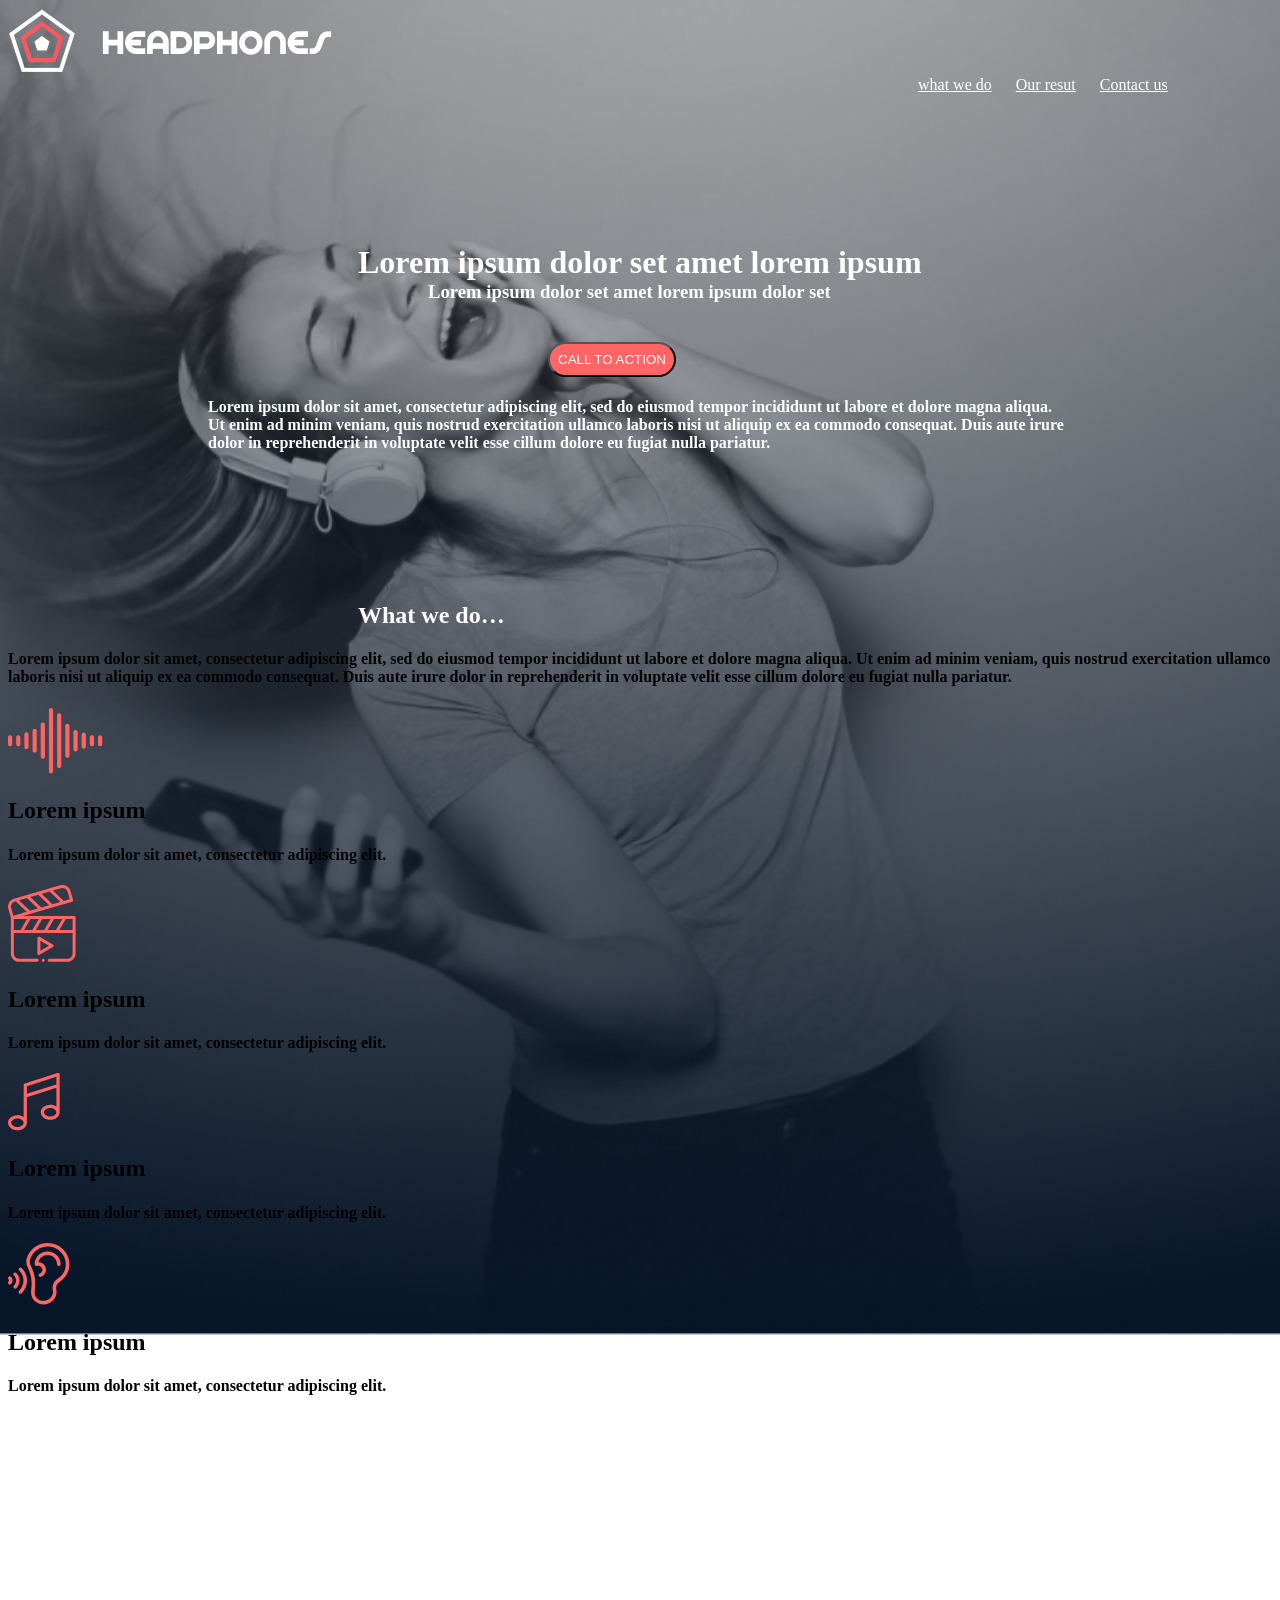
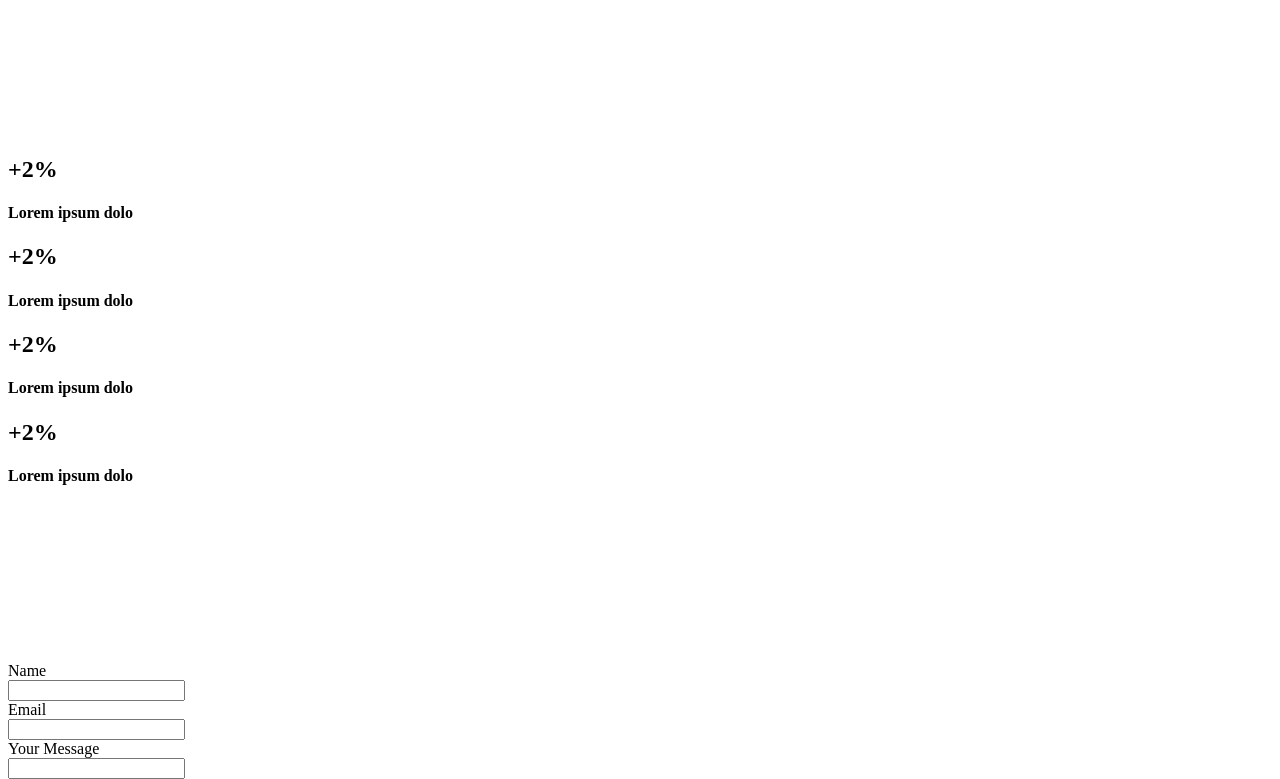
<file: headphones/3-index.html>
<!DOCTYPE html>
<html lang="en">
<head>
    <meta charset="UTF-8">
    <meta name="viewport" content="width=device-width, initial-scale=1.0">
    <title>0-index.html</title>
    <link rel="stylesheet" href="0-style.css">
    <link rel="stylesheet" href="https://cdnjs.cloudflare.com/ajax/libs/font-awesome/6.0.0-beta3/css/all.min.css">
</head>
<body>
    <header>
        <div>
            <img src="logo_headphones.png" alt="logo" class="logo">
            <input type="checkbox" id="check">
            <label for="check" class="ck">
                <i class="fa fa-bars"></i>
            </label>
            <div class="meanu"> 
                <li><i class="fa fa-times"></i></li>
                <li><a href="#" class="m">what we do</a></li>
                <li><a href="#" class="m">Our resut</a></li>
                <li><a href="#" class="m">Contact us</a></li>
            </div>
            
            <a href="#" class="s">what we do</a>
            <a href="#" class="w">Our resut</a>
            <a href="#" class="w">Contact us</a>
        </div>
    </header>
    <main>
        <h1>Lorem ipsum dolor set amet lorem ipsum</h1>
        <h3>Lorem ipsum dolor set amet lorem ipsum dolor set</h3>
        <button>CALL TO ACTION</button>
        <div class="d1">
            <h4>
                Lorem ipsum dolor sit amet, consectetur adipiscing elit, sed do eiusmod tempor incididunt ut labore et dolore magna aliqua. Ut enim ad minim veniam, quis nostrud exercitation ullamco laboris nisi ut aliquip ex ea commodo consequat. Duis aute irure dolor in reprehenderit in voluptate velit esse cillum dolore eu fugiat nulla pariatur.
            </h4>
        </div>
    </main>
    <section>
        <h1 class="h1">What we do…</h1>
        <div class="what">
           
            <h4 class="h3">
                Lorem ipsum dolor sit amet, consectetur adipiscing elit, sed do eiusmod tempor incididunt ut labore et dolore magna aliqua. Ut enim ad minim veniam, quis nostrud exercitation ullamco laboris nisi ut aliquip ex ea commodo consequat. Duis aute irure dolor in reprehenderit in voluptate velit esse cillum dolore eu fugiat nulla pariatur.
            </h4>
        </div>
        <div class="d">
        <div class="d2">
            <div>
                <svg width="95" height="66" viewBox="0 0 95 66" fill="none" xmlns="http://www.w3.org/2000/svg">
                    <path fill-rule="evenodd" clip-rule="evenodd" d="M45.1039 1.97133C45.027 0.881522 44.1186 0.0213013 43.0092 0.0213013C41.8494 0.0213013 40.9092 0.961501 40.9092 2.1213V63.2784L40.9145 63.4284C40.9914 64.5182 41.8998 65.3784 43.0092 65.3784C44.169 65.3784 45.1092 64.4382 45.1092 63.2784V2.1213L45.1039 1.97133ZM53.2858 7.17899C53.2089 6.08895 52.3005 5.229 51.1911 5.229C50.0313 5.229 49.0911 6.1692 49.0911 7.329V58.071L49.0964 58.221C49.1733 59.3108 50.0817 60.171 51.1911 60.171C52.3509 60.171 53.2911 59.2308 53.2911 58.071V7.329L53.2858 7.17899ZM34.8276 14.5764C35.937 14.5764 36.8454 15.4366 36.9223 16.5264L36.9276 16.6764V48.7236C36.9276 49.8834 35.9874 50.8236 34.8276 50.8236C33.7182 50.8236 32.8098 49.9634 32.7329 48.8736L32.7276 48.7236V16.6764C32.7276 15.5166 33.6678 14.5764 34.8276 14.5764ZM61.4674 17.5944C61.3905 16.5046 60.4821 15.6444 59.3727 15.6444C58.2129 15.6444 57.2727 16.5846 57.2727 17.7444V47.6553L57.278 47.8053C57.3549 48.8951 58.2633 49.7553 59.3727 49.7553C60.5325 49.7553 61.4727 48.8151 61.4727 47.6553V17.7444L61.4674 17.5944ZM26.6454 20.7189C27.7551 20.7189 28.6633 21.5788 28.7401 22.6689L28.7454 22.8189V42.5814C28.7454 43.7412 27.8052 44.6814 26.6454 44.6814C25.536 44.6814 24.6276 43.8212 24.5507 42.7314L24.5454 42.5814V22.8189C24.5454 21.6591 25.4856 20.7189 26.6454 20.7189ZM69.6496 23.8701C69.5727 22.7803 68.6643 21.9201 67.5549 21.9201C66.3951 21.9201 65.4549 22.8603 65.4549 24.0201V41.3793L65.4602 41.5293C65.5371 42.6191 66.4455 43.4793 67.5549 43.4793C68.7147 43.4793 69.6549 42.5391 69.6549 41.3793V24.0201L69.6496 23.8701ZM18.4638 24.1905C19.5732 24.1905 20.4816 25.0507 20.5585 26.1405L20.5638 26.2905V39.1095C20.5638 40.2693 19.6236 41.2095 18.4638 41.2095C17.3544 41.2095 16.446 40.3493 16.3691 39.2595L16.3638 39.1095V26.2905C16.3638 25.1307 17.304 24.1905 18.4638 24.1905ZM77.8315 26.5413C77.7546 25.4515 76.8462 24.5913 75.7368 24.5913C74.577 24.5913 73.6368 25.5315 73.6368 26.6913V38.709L73.6421 38.859C73.719 39.9488 74.6274 40.809 75.7368 40.809C76.8966 40.809 77.8368 39.8688 77.8368 38.709V26.6913L77.8315 26.5413ZM2.1 27.1284C3.20937 27.1284 4.11783 27.9883 4.19473 29.0784L4.2 29.2284V36.1719C4.2 37.3317 3.2598 38.2719 2.1 38.2719C0.990626 38.2719 0.0821716 37.4117 0.00527272 36.3219L0 36.1719V29.2284C0 28.0686 0.9402 27.1284 2.1 27.1284ZM12.3766 29.0784C12.2998 27.9883 11.3916 27.1284 10.2819 27.1284C9.1221 27.1284 8.1819 28.0686 8.1819 29.2284V36.1719L8.18717 36.3219C8.26407 37.4117 9.17253 38.2719 10.2819 38.2719C11.4417 38.2719 12.3819 37.3317 12.3819 36.1719V29.2284L12.3766 29.0784ZM83.9184 27.1284C85.0278 27.1284 85.9362 27.9883 86.0131 29.0784L86.0184 29.2284V36.1719C86.0184 37.3317 85.0782 38.2719 83.9184 38.2719C82.809 38.2719 81.9006 37.4117 81.8237 36.3219L81.8184 36.1719V29.2284C81.8184 28.0686 82.7586 27.1284 83.9184 27.1284ZM94.1947 29.0784C94.1178 27.9883 93.2094 27.1284 92.1 27.1284C90.9402 27.1284 90 28.0686 90 29.2284V36.1719L90.0053 36.3219C90.0822 37.4117 90.9906 38.2719 92.1 38.2719C93.2598 38.2719 94.2 37.3317 94.2 36.1719V29.2284L94.1947 29.0784Z" fill="#FF6565"/>
                    </svg>
                    <h2>Lorem ipsum</h2>
                    <h4>Lorem ipsum dolor sit amet, consectetur adipiscing elit.</h4>
            </div>
            <div>
                <svg width="68" height="77" viewBox="0 0 68 77" fill="none" xmlns="http://www.w3.org/2000/svg">
                    <path fill-rule="evenodd" clip-rule="evenodd" d="M62.4417 5.77253C61.3337 2.36078 58.1007 0 54.4881 0C53.7082 0 52.9312 0.110742 52.1777 0.328711L6.02634 13.698L5.73756 13.7873C3.73238 14.4463 2.07379 15.8243 1.04411 17.693C-0.0340105 19.6506 -0.287136 21.9047 0.331028 24.0387L2.84411 32.7141V68.4521L2.84795 68.707C2.9831 73.1927 6.67407 76.8 11.1914 76.8H29.216L29.3605 76.7931C30.1212 76.7205 30.716 76.0798 30.716 75.3C30.716 74.4715 30.0445 73.8 29.216 73.8H11.192L10.9718 73.7955C8.1245 73.6797 5.84411 71.3274 5.84411 68.4521V48.0393H64.5884V68.4521L64.584 68.6723C64.4682 71.5196 62.1159 73.8 59.2406 73.8H41.216L41.0716 73.8069C40.3113 73.8795 39.716 74.5202 39.716 75.3C39.716 76.1285 40.3881 76.8 41.216 76.8H59.2406L59.4954 76.7962C63.9811 76.661 67.5884 72.97 67.5884 68.4521V32.5014L67.5816 32.3569C67.5089 31.5962 66.8682 31.0014 66.0884 31.0014H14.9127L64.0676 16.7619L64.2079 16.7136C64.5281 16.5852 64.7959 16.3493 64.964 16.0447C65.1562 15.6961 65.2019 15.2859 65.0912 14.9039L62.5189 6.02402L62.4417 5.77253ZM36.716 75.3C36.716 74.4738 36.0427 73.8 35.216 73.8C34.3898 73.8 33.716 74.4738 33.716 75.3C33.716 76.1262 34.3898 76.8 35.216 76.8C36.0427 76.8 36.716 76.1262 36.716 75.3ZM30.1599 51.8596C30.5776 51.6186 31.0826 51.5945 31.5177 51.7873L31.6599 51.8596L44.8383 59.468C45.3023 59.7357 45.5883 60.2309 45.5883 60.767C45.5883 61.2544 45.3519 61.7079 44.9603 61.9875L44.8383 62.066L31.6599 69.6738C31.4279 69.808 31.1689 69.8754 30.9099 69.8754C30.651 69.8754 30.392 69.808 30.1599 69.6738C29.7381 69.4304 29.4634 68.9991 29.4169 68.5203L29.4099 68.3754V53.1586C29.4099 52.6225 29.6959 52.1273 30.1599 51.8596ZM32.4099 65.7773V55.7566L41.0883 60.767L32.4099 65.7773ZM54.3011 34.0014H46.0119L39.6386 45.0393H47.9285L54.3011 34.0014ZM34.258 34.0014H42.5472L36.1746 45.0393H27.8847L34.258 34.0014ZM30.7939 34.0014H22.5041L16.1314 45.0393H24.4207L30.7939 34.0014ZM5.84411 34.0014H19.04L12.6674 45.0393H5.84411V34.0014ZM64.5884 34.0014H57.7652L51.3926 45.0393H64.5884V34.0014ZM6.8613 16.5797L7.74255 16.3242L7.8344 16.4439L7.93943 16.5557L18.6117 26.8061L5.36775 30.6428L3.21267 23.2043L3.14505 22.9476C2.83966 21.66 3.02385 20.318 3.67204 19.1402C4.36345 17.8846 5.49607 16.9752 6.8613 16.5797ZM19.0324 13.0541L11.0361 15.3703L21.7084 25.6207L21.8136 25.7325L21.9052 25.8521L29.9015 23.5359L19.2293 13.2855L19.1238 13.1736L19.0324 13.0541ZM22.3254 12.1002L30.3217 9.78398L30.4135 9.90322L30.5185 10.0154L41.1908 20.2652L33.1945 22.582L33.1031 22.4624L32.9976 22.3506L22.3254 12.1002ZM41.6115 6.51328L33.6152 8.82949L44.2875 19.0799L44.3929 19.1917L44.4843 19.3113L52.4806 16.9951L41.8084 6.74473L41.7029 6.63274L41.6115 6.51328ZM53.3033 3.13492C53.6929 3.04537 54.0901 3 54.4881 3C56.8617 3 58.9787 4.58672 59.6373 6.85898L61.7924 14.2975L55.7742 16.0406L55.6823 15.9212L55.5767 15.8092L44.9051 5.55937L53.0127 3.21035L53.3033 3.13492Z" fill="#FF6565"/>
                    </svg>
                    <h2>Lorem ipsum</h2>
                    <h4>Lorem ipsum dolor sit amet, consectetur adipiscing elit.</h4>                
            </div>
            <div>
                <svg width="52" height="58" viewBox="0 0 52 58" fill="none" xmlns="http://www.w3.org/2000/svg">
                    <path fill-rule="evenodd" clip-rule="evenodd" d="M51.66 1.62192V12.6139V12.6259V39.3019C51.66 41.4019 50.616 43.3339 48.72 44.7619C46.956 46.0819 44.652 46.8139 42.204 46.8139C39.756 46.8139 37.452 46.0819 35.688 44.7619C33.792 43.3339 32.748 41.4019 32.748 39.3019C32.748 37.2019 33.792 35.2699 35.688 33.8419C37.452 32.5219 39.768 31.7899 42.204 31.7899C44.508 31.7899 46.704 32.4379 48.42 33.6259V14.8339L18.912 24.2179V49.7539C18.912 51.8539 17.868 53.7859 15.972 55.2139C14.208 56.5339 11.904 57.2659 9.456 57.2659C7.008 57.2659 4.704 56.5339 2.94 55.2139C1.044 53.7859 0 51.8539 0 49.7539C0 47.6539 1.044 45.7219 2.94 44.2939C4.704 42.9739 7.02 42.2419 9.456 42.2419C11.76 42.2419 13.956 42.8899 15.672 44.0779V23.0419V23.0299V12.0259C15.672 11.3179 16.128 10.6939 16.8 10.4779L49.548 0.0739189C50.04 -0.0820811 50.58 0.0139189 51 0.313919C51.408 0.613919 51.66 1.10592 51.66 1.62192ZM3.24 49.7539C3.24 52.0699 6.084 54.0259 9.456 54.0259C12.828 54.0259 15.672 52.0819 15.672 49.7539C15.672 47.4379 12.828 45.4819 9.456 45.4819C6.084 45.4819 3.24 47.4379 3.24 49.7539ZM18.912 20.8099V13.2019L48.42 3.82992V11.4379L18.912 20.8099ZM36 39.3019C36 41.6179 38.844 43.5739 42.216 43.5739C45.576 43.5739 48.42 41.6179 48.432 39.3019C48.432 36.9859 45.588 35.0299 42.216 35.0299C38.844 35.0299 36 36.9859 36 39.3019Z" fill="#FF6565"/>
                    </svg>
                    <h2>Lorem ipsum</h2>
                    <h4>Lorem ipsum dolor sit amet, consectetur adipiscing elit.</h4>
            </div>
            
            <div class="di3">
                <svg width="62" height="62" viewBox="0 0 62 62" fill="none" xmlns="http://www.w3.org/2000/svg">
                    <path fill-rule="evenodd" clip-rule="evenodd" d="M55.0224 6.13171C50.9649 2.21483 45.5602 0.0374905 39.804 9.36695e-06C34.973 -0.0295408 30.3966 1.4414 26.5552 4.25671C22.8291 6.98765 20.0593 10.8764 18.7557 15.2067C17.8341 18.2691 18.2124 21.6075 19.8498 24.8611L20.0868 25.3391C23.3487 32.0193 24.2557 38.236 23.2177 46.6453C22.6444 51.292 23.7441 55.1198 26.3982 57.7158C28.8432 60.1069 32.1615 61.44 35.6077 61.44C35.8782 61.44 36.1496 61.432 36.421 61.4151C39.6296 61.2197 42.639 59.8669 44.8941 57.6061C47.1619 55.3331 48.4651 52.3481 48.5635 49.2009C48.5954 48.1772 48.5007 47.1548 48.2823 46.1625L48.2326 45.9129C47.758 43.246 49.0558 40.4532 51.518 38.8969C57.8012 34.9256 61.5066 28.2098 61.4298 20.9334C61.3707 15.3201 59.0949 10.0636 55.0224 6.13171ZM28.6833 7.16062C31.8966 4.80562 35.7348 3.5803 39.781 3.60021C44.6082 3.6314 49.133 5.45015 52.5221 8.72155C55.8962 11.9789 57.7815 16.3294 57.8302 20.9714C57.8935 26.9906 54.8148 32.5542 49.5943 35.8537L49.2708 36.0659C47.5689 37.2238 46.2425 38.7987 45.4219 40.6411C44.528 42.6483 44.3012 44.8251 44.7666 46.9373L44.8365 47.2898C44.9407 47.88 44.9841 48.4837 44.9649 49.0884C44.8955 51.3183 43.9651 53.4403 42.3455 55.0636C40.7129 56.7005 38.5308 57.6801 36.2021 57.8217C33.481 57.9872 30.8265 57.0108 28.9154 55.1419C27.069 53.3362 26.3541 50.6259 26.791 47.0864C27.5968 40.5567 27.7843 32.617 23.0654 23.2425L22.9713 23.0518C22.1581 21.3673 21.4112 18.8766 22.2033 16.2445C23.2824 12.6581 25.584 9.43171 28.6833 7.16062ZM11.1301 24.9787C11.8215 24.2648 12.9615 24.247 13.6749 24.9384C17.1563 28.3116 19.0735 32.8073 19.0735 37.5975C19.0735 42.3876 17.1563 46.8834 13.6754 50.2566C13.3257 50.5955 12.8738 50.7642 12.4229 50.7642C11.9527 50.7642 11.483 50.5809 11.1301 50.2167C10.4382 49.5028 10.456 48.3633 11.1699 47.6714C13.9454 44.9822 15.4735 41.4047 15.4735 37.5975C15.4735 33.7908 13.9454 30.2133 11.1699 27.5241C10.456 26.8322 10.4382 25.6926 11.1301 24.9787ZM8.4146 30.0361C7.70022 29.3442 6.56069 29.3625 5.86929 30.0764C5.17741 30.7903 5.19522 31.9298 5.90913 32.6217C7.28444 33.9539 8.04147 35.7211 8.04147 37.5975C8.04147 39.4744 7.28444 41.2416 5.90913 42.5737C5.19522 43.2656 5.17741 44.4051 5.86929 45.1191C6.22226 45.4833 6.69147 45.6665 7.1621 45.6665C7.61304 45.6665 8.06491 45.4978 8.4146 45.1594C10.4954 43.1428 11.6415 40.4573 11.6415 37.5975C11.6415 34.7381 10.4954 32.0526 8.4146 30.0361ZM0.531161 33.7992C1.23663 33.0984 2.37616 33.1022 3.07694 33.8072C5.03819 35.7811 5.03819 38.9925 3.07694 40.9664C2.72538 41.3203 2.26272 41.4975 1.80007 41.4975C1.34116 41.4975 0.882255 41.3236 0.531161 40.9744C-0.134672 40.3125 -0.175007 39.2593 0.412919 38.5504L0.523193 38.4291C1.05845 37.8903 1.0919 37.0347 0.623553 36.4563L0.523193 36.3445C-0.177589 35.6395 -0.173838 34.4995 0.531161 33.7992ZM52.6337 21.1547C52.6337 14.1905 46.8123 8.52468 39.6568 8.52468L39.3466 8.52824C32.3343 8.68918 26.6804 14.2914 26.6804 21.1547L26.6883 21.3448C26.7358 21.8479 26.9935 22.3113 27.4023 22.6172C27.8565 22.957 28.4443 23.0625 28.9885 22.9026C30.0362 22.5947 31.2348 22.7034 32.1952 23.1937C33.6258 23.925 34.5202 25.4512 34.4204 26.9916C34.321 28.5155 33.2537 29.9189 31.764 30.4833L31.6211 30.5445C30.7875 30.9449 30.3852 31.9239 30.7187 32.8045C30.9915 33.5241 31.6758 33.967 32.4024 33.967C32.6143 33.967 32.8299 33.9291 33.0399 33.8498C35.8252 32.7942 37.8235 30.1322 38.0124 27.225C38.2046 24.2714 36.5246 21.3633 33.8326 19.988C32.8079 19.4644 31.6683 19.177 30.5171 19.1339C31.4724 15.1247 35.2079 12.1247 39.6568 12.1247C44.8271 12.1247 49.0332 16.1756 49.0332 21.1547C49.0332 22.1489 49.8394 22.9547 50.8332 22.9547C51.8274 22.9547 52.6337 22.1489 52.6337 21.1547Z" fill="#FF6565"/>
                    </svg>
                    <h2>Lorem ipsum</h2>
                    <h4>Lorem ipsum dolor sit amet, consectetur adipiscing elit.</h4>
            </div>
        </div>
    </div>
    </section>
    <div class="di4">
        <h1 class="txt">Our results speak for themselves</h1>
        <div class="txt2">
            <h3>
                Lorem ipsum dolor sit amet, consectetur adipiscing elit, sed do eiusmod tempor incididunt ut labore et dolore magna aliqua. Ut enim ad minim veniam, quis nostrud exercitation ullamco laboris nisi ut aliquip ex ea commodo consequat. Duis aute irure dolor in reprehenderit in voluptate velit esse cillum dolore eu fugiat nulla pariatur.
            </h3>
        </div>
        <div class="pen1">
            <div class="pen">
                <div class="image-text">
                    <div class="text-overlay">
                    <h2>+2%</h2>
                    <h4>Lorem ipsum dolo</h4>
                    </div>
                </div>
                <div class="image-text">
                        <div class="text-overlay">
                            <h2>+2%</h2>
                            <h4>Lorem ipsum dolo</h4>
                        </div>
                </div>
                <div class="image-text">
                    <div class="text-overlay">
                        <h2>+2%</h2>
                        <h4>Lorem ipsum dolo</h4>
                    </div>
                </div>
                <div class="image-text">
                     <div class="text-overlay">
                        <h2>+2%</h2>
                        <h4>Lorem ipsum dolo</h4>
                    </div>
                </div>
            </div>
        </div>
    </div>
    <section class="sec">
        <h1 class="mes">Contact us</h1>
        <div class="con">
            <label for="text" class="palce">Name</label>
            <br>
            <input type="text" id="text">
            <br>
            <label for="email" class="palce">Email</label>
            <br>
            <input type="email" id="email">
            <br>
            <label for="text" class="palce">Your Message</label>
            <br>
            <input type="text" id="text">
        </div>  
    </section>
    
</body>
</html>
</file>
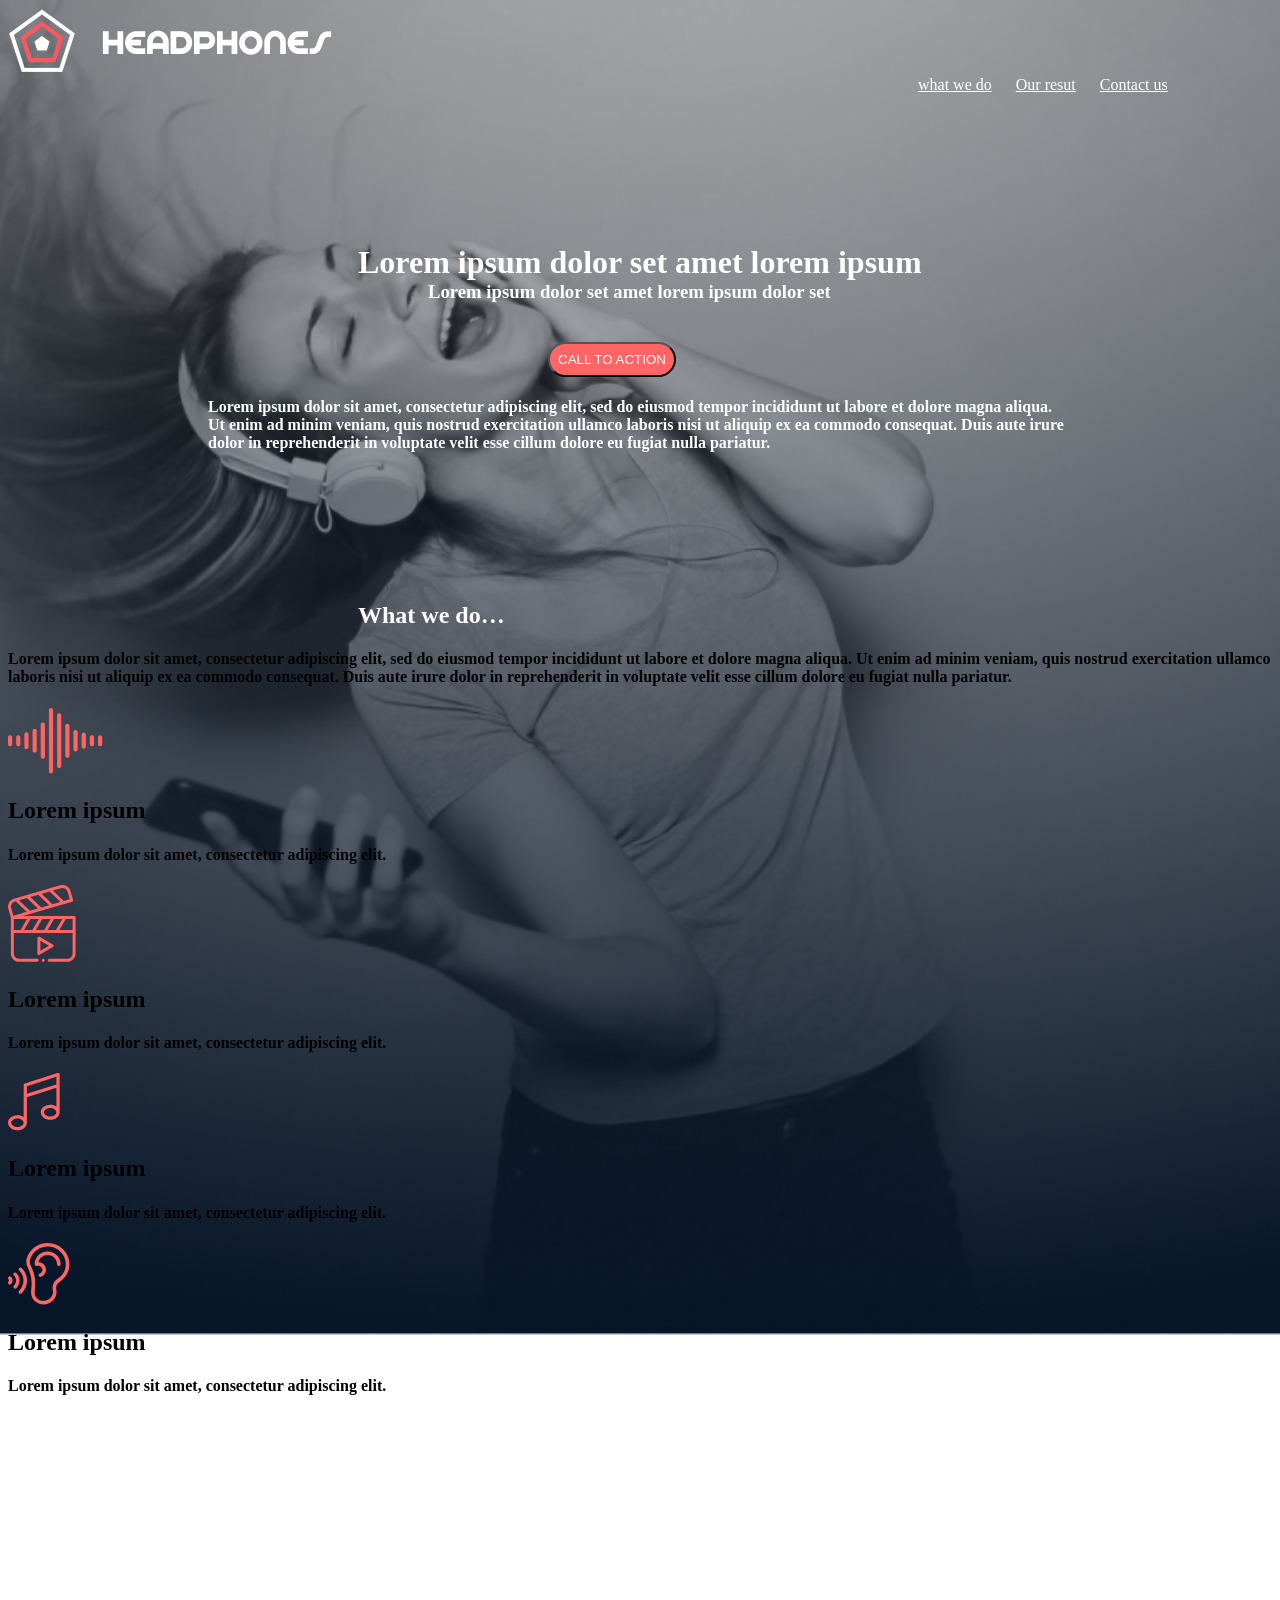
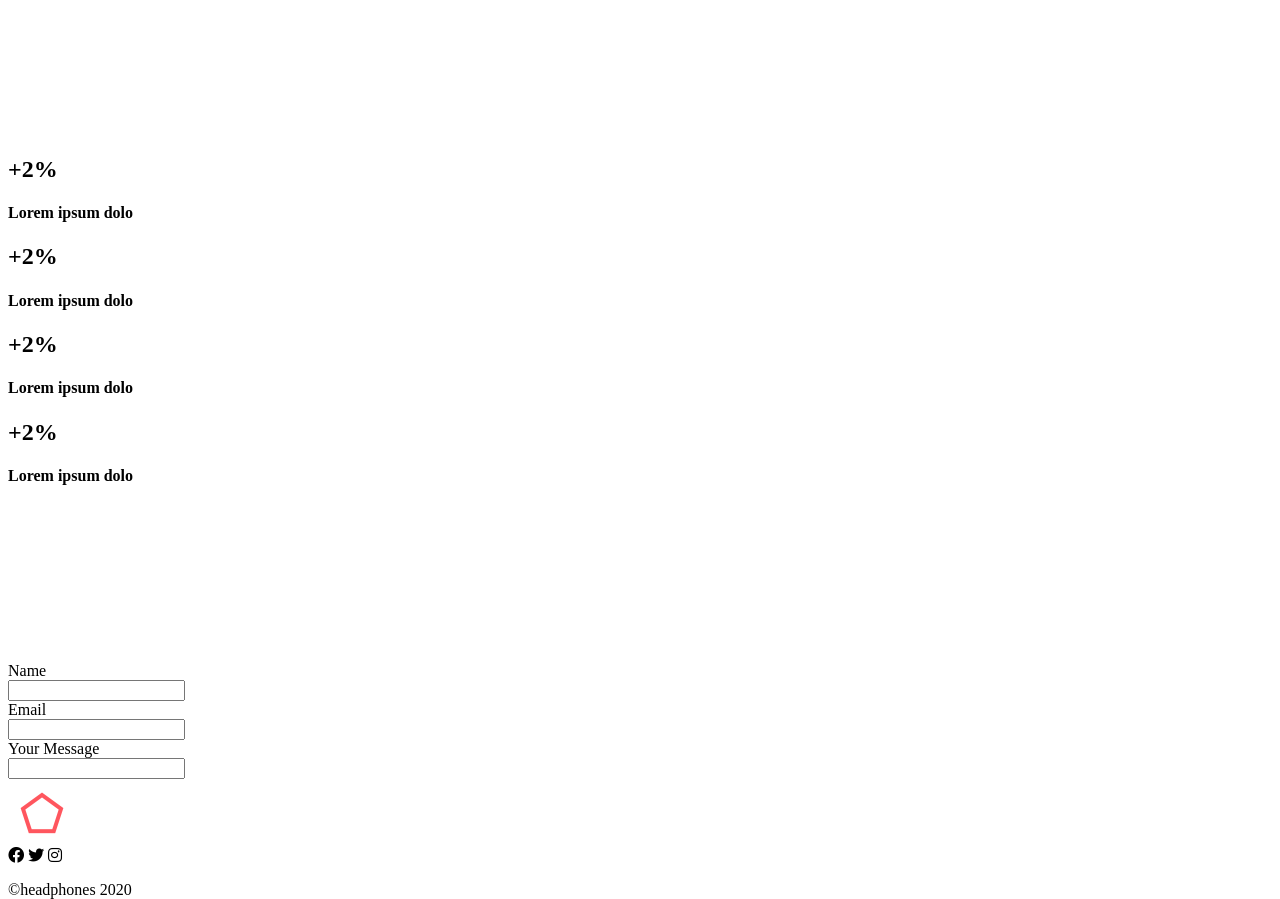
<file: headphones/4-index.html>
<!DOCTYPE html>
<html lang="en">
<head>
    <meta charset="UTF-8">
    <meta name="viewport" content="width=device-width, initial-scale=1.0">
    <title>0-index.html</title>
    <link rel="stylesheet" href="0-style.css">
    <link rel="stylesheet" href="https://cdnjs.cloudflare.com/ajax/libs/font-awesome/6.0.0-beta3/css/all.min.css">
</head>
<body>
    <header>
        <div>
            <img src="logo_headphones.png" alt="logo" class="logo">
            <input type="checkbox" id="check">
            <label for="check" class="ck">
                <i class="fa fa-bars"></i>
            </label>
            <div class="meanu"> 
                <li><i class="fa fa-times"></i></li>
                <li><a href="#" class="m">what we do</a></li>
                <li><a href="#" class="m">Our resut</a></li>
                <li><a href="#" class="m">Contact us</a></li>
            </div>
            
            <a href="#" class="s">what we do</a>
            <a href="#" class="w">Our resut</a>
            <a href="#" class="w">Contact us</a>
        </div>
    </header>
    <main>
        <h1>Lorem ipsum dolor set amet lorem ipsum</h1>
        <h3>Lorem ipsum dolor set amet lorem ipsum dolor set</h3>
        <button>CALL TO ACTION</button>
        <div class="d1">
            <h4>
                Lorem ipsum dolor sit amet, consectetur adipiscing elit, sed do eiusmod tempor incididunt ut labore et dolore magna aliqua. Ut enim ad minim veniam, quis nostrud exercitation ullamco laboris nisi ut aliquip ex ea commodo consequat. Duis aute irure dolor in reprehenderit in voluptate velit esse cillum dolore eu fugiat nulla pariatur.
            </h4>
        </div>
    </main>
    <section>
        <h1 class="h1">What we do…</h1>
        <div class="what">
           
            <h4 class="h3">
                Lorem ipsum dolor sit amet, consectetur adipiscing elit, sed do eiusmod tempor incididunt ut labore et dolore magna aliqua. Ut enim ad minim veniam, quis nostrud exercitation ullamco laboris nisi ut aliquip ex ea commodo consequat. Duis aute irure dolor in reprehenderit in voluptate velit esse cillum dolore eu fugiat nulla pariatur.
            </h4>
        </div>
        <div class="d">
        <div class="d2">
            <div>
                <svg width="95" height="66" viewBox="0 0 95 66" fill="none" xmlns="http://www.w3.org/2000/svg">
                    <path fill-rule="evenodd" clip-rule="evenodd" d="M45.1039 1.97133C45.027 0.881522 44.1186 0.0213013 43.0092 0.0213013C41.8494 0.0213013 40.9092 0.961501 40.9092 2.1213V63.2784L40.9145 63.4284C40.9914 64.5182 41.8998 65.3784 43.0092 65.3784C44.169 65.3784 45.1092 64.4382 45.1092 63.2784V2.1213L45.1039 1.97133ZM53.2858 7.17899C53.2089 6.08895 52.3005 5.229 51.1911 5.229C50.0313 5.229 49.0911 6.1692 49.0911 7.329V58.071L49.0964 58.221C49.1733 59.3108 50.0817 60.171 51.1911 60.171C52.3509 60.171 53.2911 59.2308 53.2911 58.071V7.329L53.2858 7.17899ZM34.8276 14.5764C35.937 14.5764 36.8454 15.4366 36.9223 16.5264L36.9276 16.6764V48.7236C36.9276 49.8834 35.9874 50.8236 34.8276 50.8236C33.7182 50.8236 32.8098 49.9634 32.7329 48.8736L32.7276 48.7236V16.6764C32.7276 15.5166 33.6678 14.5764 34.8276 14.5764ZM61.4674 17.5944C61.3905 16.5046 60.4821 15.6444 59.3727 15.6444C58.2129 15.6444 57.2727 16.5846 57.2727 17.7444V47.6553L57.278 47.8053C57.3549 48.8951 58.2633 49.7553 59.3727 49.7553C60.5325 49.7553 61.4727 48.8151 61.4727 47.6553V17.7444L61.4674 17.5944ZM26.6454 20.7189C27.7551 20.7189 28.6633 21.5788 28.7401 22.6689L28.7454 22.8189V42.5814C28.7454 43.7412 27.8052 44.6814 26.6454 44.6814C25.536 44.6814 24.6276 43.8212 24.5507 42.7314L24.5454 42.5814V22.8189C24.5454 21.6591 25.4856 20.7189 26.6454 20.7189ZM69.6496 23.8701C69.5727 22.7803 68.6643 21.9201 67.5549 21.9201C66.3951 21.9201 65.4549 22.8603 65.4549 24.0201V41.3793L65.4602 41.5293C65.5371 42.6191 66.4455 43.4793 67.5549 43.4793C68.7147 43.4793 69.6549 42.5391 69.6549 41.3793V24.0201L69.6496 23.8701ZM18.4638 24.1905C19.5732 24.1905 20.4816 25.0507 20.5585 26.1405L20.5638 26.2905V39.1095C20.5638 40.2693 19.6236 41.2095 18.4638 41.2095C17.3544 41.2095 16.446 40.3493 16.3691 39.2595L16.3638 39.1095V26.2905C16.3638 25.1307 17.304 24.1905 18.4638 24.1905ZM77.8315 26.5413C77.7546 25.4515 76.8462 24.5913 75.7368 24.5913C74.577 24.5913 73.6368 25.5315 73.6368 26.6913V38.709L73.6421 38.859C73.719 39.9488 74.6274 40.809 75.7368 40.809C76.8966 40.809 77.8368 39.8688 77.8368 38.709V26.6913L77.8315 26.5413ZM2.1 27.1284C3.20937 27.1284 4.11783 27.9883 4.19473 29.0784L4.2 29.2284V36.1719C4.2 37.3317 3.2598 38.2719 2.1 38.2719C0.990626 38.2719 0.0821716 37.4117 0.00527272 36.3219L0 36.1719V29.2284C0 28.0686 0.9402 27.1284 2.1 27.1284ZM12.3766 29.0784C12.2998 27.9883 11.3916 27.1284 10.2819 27.1284C9.1221 27.1284 8.1819 28.0686 8.1819 29.2284V36.1719L8.18717 36.3219C8.26407 37.4117 9.17253 38.2719 10.2819 38.2719C11.4417 38.2719 12.3819 37.3317 12.3819 36.1719V29.2284L12.3766 29.0784ZM83.9184 27.1284C85.0278 27.1284 85.9362 27.9883 86.0131 29.0784L86.0184 29.2284V36.1719C86.0184 37.3317 85.0782 38.2719 83.9184 38.2719C82.809 38.2719 81.9006 37.4117 81.8237 36.3219L81.8184 36.1719V29.2284C81.8184 28.0686 82.7586 27.1284 83.9184 27.1284ZM94.1947 29.0784C94.1178 27.9883 93.2094 27.1284 92.1 27.1284C90.9402 27.1284 90 28.0686 90 29.2284V36.1719L90.0053 36.3219C90.0822 37.4117 90.9906 38.2719 92.1 38.2719C93.2598 38.2719 94.2 37.3317 94.2 36.1719V29.2284L94.1947 29.0784Z" fill="#FF6565"/>
                    </svg>
                    <h2>Lorem ipsum</h2>
                    <h4>Lorem ipsum dolor sit amet, consectetur adipiscing elit.</h4>
            </div>
            <div>
                <svg width="68" height="77" viewBox="0 0 68 77" fill="none" xmlns="http://www.w3.org/2000/svg">
                    <path fill-rule="evenodd" clip-rule="evenodd" d="M62.4417 5.77253C61.3337 2.36078 58.1007 0 54.4881 0C53.7082 0 52.9312 0.110742 52.1777 0.328711L6.02634 13.698L5.73756 13.7873C3.73238 14.4463 2.07379 15.8243 1.04411 17.693C-0.0340105 19.6506 -0.287136 21.9047 0.331028 24.0387L2.84411 32.7141V68.4521L2.84795 68.707C2.9831 73.1927 6.67407 76.8 11.1914 76.8H29.216L29.3605 76.7931C30.1212 76.7205 30.716 76.0798 30.716 75.3C30.716 74.4715 30.0445 73.8 29.216 73.8H11.192L10.9718 73.7955C8.1245 73.6797 5.84411 71.3274 5.84411 68.4521V48.0393H64.5884V68.4521L64.584 68.6723C64.4682 71.5196 62.1159 73.8 59.2406 73.8H41.216L41.0716 73.8069C40.3113 73.8795 39.716 74.5202 39.716 75.3C39.716 76.1285 40.3881 76.8 41.216 76.8H59.2406L59.4954 76.7962C63.9811 76.661 67.5884 72.97 67.5884 68.4521V32.5014L67.5816 32.3569C67.5089 31.5962 66.8682 31.0014 66.0884 31.0014H14.9127L64.0676 16.7619L64.2079 16.7136C64.5281 16.5852 64.7959 16.3493 64.964 16.0447C65.1562 15.6961 65.2019 15.2859 65.0912 14.9039L62.5189 6.02402L62.4417 5.77253ZM36.716 75.3C36.716 74.4738 36.0427 73.8 35.216 73.8C34.3898 73.8 33.716 74.4738 33.716 75.3C33.716 76.1262 34.3898 76.8 35.216 76.8C36.0427 76.8 36.716 76.1262 36.716 75.3ZM30.1599 51.8596C30.5776 51.6186 31.0826 51.5945 31.5177 51.7873L31.6599 51.8596L44.8383 59.468C45.3023 59.7357 45.5883 60.2309 45.5883 60.767C45.5883 61.2544 45.3519 61.7079 44.9603 61.9875L44.8383 62.066L31.6599 69.6738C31.4279 69.808 31.1689 69.8754 30.9099 69.8754C30.651 69.8754 30.392 69.808 30.1599 69.6738C29.7381 69.4304 29.4634 68.9991 29.4169 68.5203L29.4099 68.3754V53.1586C29.4099 52.6225 29.6959 52.1273 30.1599 51.8596ZM32.4099 65.7773V55.7566L41.0883 60.767L32.4099 65.7773ZM54.3011 34.0014H46.0119L39.6386 45.0393H47.9285L54.3011 34.0014ZM34.258 34.0014H42.5472L36.1746 45.0393H27.8847L34.258 34.0014ZM30.7939 34.0014H22.5041L16.1314 45.0393H24.4207L30.7939 34.0014ZM5.84411 34.0014H19.04L12.6674 45.0393H5.84411V34.0014ZM64.5884 34.0014H57.7652L51.3926 45.0393H64.5884V34.0014ZM6.8613 16.5797L7.74255 16.3242L7.8344 16.4439L7.93943 16.5557L18.6117 26.8061L5.36775 30.6428L3.21267 23.2043L3.14505 22.9476C2.83966 21.66 3.02385 20.318 3.67204 19.1402C4.36345 17.8846 5.49607 16.9752 6.8613 16.5797ZM19.0324 13.0541L11.0361 15.3703L21.7084 25.6207L21.8136 25.7325L21.9052 25.8521L29.9015 23.5359L19.2293 13.2855L19.1238 13.1736L19.0324 13.0541ZM22.3254 12.1002L30.3217 9.78398L30.4135 9.90322L30.5185 10.0154L41.1908 20.2652L33.1945 22.582L33.1031 22.4624L32.9976 22.3506L22.3254 12.1002ZM41.6115 6.51328L33.6152 8.82949L44.2875 19.0799L44.3929 19.1917L44.4843 19.3113L52.4806 16.9951L41.8084 6.74473L41.7029 6.63274L41.6115 6.51328ZM53.3033 3.13492C53.6929 3.04537 54.0901 3 54.4881 3C56.8617 3 58.9787 4.58672 59.6373 6.85898L61.7924 14.2975L55.7742 16.0406L55.6823 15.9212L55.5767 15.8092L44.9051 5.55937L53.0127 3.21035L53.3033 3.13492Z" fill="#FF6565"/>
                    </svg>
                    <h2>Lorem ipsum</h2>
                    <h4>Lorem ipsum dolor sit amet, consectetur adipiscing elit.</h4>                
            </div>
            <div>
                <svg width="52" height="58" viewBox="0 0 52 58" fill="none" xmlns="http://www.w3.org/2000/svg">
                    <path fill-rule="evenodd" clip-rule="evenodd" d="M51.66 1.62192V12.6139V12.6259V39.3019C51.66 41.4019 50.616 43.3339 48.72 44.7619C46.956 46.0819 44.652 46.8139 42.204 46.8139C39.756 46.8139 37.452 46.0819 35.688 44.7619C33.792 43.3339 32.748 41.4019 32.748 39.3019C32.748 37.2019 33.792 35.2699 35.688 33.8419C37.452 32.5219 39.768 31.7899 42.204 31.7899C44.508 31.7899 46.704 32.4379 48.42 33.6259V14.8339L18.912 24.2179V49.7539C18.912 51.8539 17.868 53.7859 15.972 55.2139C14.208 56.5339 11.904 57.2659 9.456 57.2659C7.008 57.2659 4.704 56.5339 2.94 55.2139C1.044 53.7859 0 51.8539 0 49.7539C0 47.6539 1.044 45.7219 2.94 44.2939C4.704 42.9739 7.02 42.2419 9.456 42.2419C11.76 42.2419 13.956 42.8899 15.672 44.0779V23.0419V23.0299V12.0259C15.672 11.3179 16.128 10.6939 16.8 10.4779L49.548 0.0739189C50.04 -0.0820811 50.58 0.0139189 51 0.313919C51.408 0.613919 51.66 1.10592 51.66 1.62192ZM3.24 49.7539C3.24 52.0699 6.084 54.0259 9.456 54.0259C12.828 54.0259 15.672 52.0819 15.672 49.7539C15.672 47.4379 12.828 45.4819 9.456 45.4819C6.084 45.4819 3.24 47.4379 3.24 49.7539ZM18.912 20.8099V13.2019L48.42 3.82992V11.4379L18.912 20.8099ZM36 39.3019C36 41.6179 38.844 43.5739 42.216 43.5739C45.576 43.5739 48.42 41.6179 48.432 39.3019C48.432 36.9859 45.588 35.0299 42.216 35.0299C38.844 35.0299 36 36.9859 36 39.3019Z" fill="#FF6565"/>
                    </svg>
                    <h2>Lorem ipsum</h2>
                    <h4>Lorem ipsum dolor sit amet, consectetur adipiscing elit.</h4>
            </div>
            
            <div class="di3">
                <svg width="62" height="62" viewBox="0 0 62 62" fill="none" xmlns="http://www.w3.org/2000/svg">
                    <path fill-rule="evenodd" clip-rule="evenodd" d="M55.0224 6.13171C50.9649 2.21483 45.5602 0.0374905 39.804 9.36695e-06C34.973 -0.0295408 30.3966 1.4414 26.5552 4.25671C22.8291 6.98765 20.0593 10.8764 18.7557 15.2067C17.8341 18.2691 18.2124 21.6075 19.8498 24.8611L20.0868 25.3391C23.3487 32.0193 24.2557 38.236 23.2177 46.6453C22.6444 51.292 23.7441 55.1198 26.3982 57.7158C28.8432 60.1069 32.1615 61.44 35.6077 61.44C35.8782 61.44 36.1496 61.432 36.421 61.4151C39.6296 61.2197 42.639 59.8669 44.8941 57.6061C47.1619 55.3331 48.4651 52.3481 48.5635 49.2009C48.5954 48.1772 48.5007 47.1548 48.2823 46.1625L48.2326 45.9129C47.758 43.246 49.0558 40.4532 51.518 38.8969C57.8012 34.9256 61.5066 28.2098 61.4298 20.9334C61.3707 15.3201 59.0949 10.0636 55.0224 6.13171ZM28.6833 7.16062C31.8966 4.80562 35.7348 3.5803 39.781 3.60021C44.6082 3.6314 49.133 5.45015 52.5221 8.72155C55.8962 11.9789 57.7815 16.3294 57.8302 20.9714C57.8935 26.9906 54.8148 32.5542 49.5943 35.8537L49.2708 36.0659C47.5689 37.2238 46.2425 38.7987 45.4219 40.6411C44.528 42.6483 44.3012 44.8251 44.7666 46.9373L44.8365 47.2898C44.9407 47.88 44.9841 48.4837 44.9649 49.0884C44.8955 51.3183 43.9651 53.4403 42.3455 55.0636C40.7129 56.7005 38.5308 57.6801 36.2021 57.8217C33.481 57.9872 30.8265 57.0108 28.9154 55.1419C27.069 53.3362 26.3541 50.6259 26.791 47.0864C27.5968 40.5567 27.7843 32.617 23.0654 23.2425L22.9713 23.0518C22.1581 21.3673 21.4112 18.8766 22.2033 16.2445C23.2824 12.6581 25.584 9.43171 28.6833 7.16062ZM11.1301 24.9787C11.8215 24.2648 12.9615 24.247 13.6749 24.9384C17.1563 28.3116 19.0735 32.8073 19.0735 37.5975C19.0735 42.3876 17.1563 46.8834 13.6754 50.2566C13.3257 50.5955 12.8738 50.7642 12.4229 50.7642C11.9527 50.7642 11.483 50.5809 11.1301 50.2167C10.4382 49.5028 10.456 48.3633 11.1699 47.6714C13.9454 44.9822 15.4735 41.4047 15.4735 37.5975C15.4735 33.7908 13.9454 30.2133 11.1699 27.5241C10.456 26.8322 10.4382 25.6926 11.1301 24.9787ZM8.4146 30.0361C7.70022 29.3442 6.56069 29.3625 5.86929 30.0764C5.17741 30.7903 5.19522 31.9298 5.90913 32.6217C7.28444 33.9539 8.04147 35.7211 8.04147 37.5975C8.04147 39.4744 7.28444 41.2416 5.90913 42.5737C5.19522 43.2656 5.17741 44.4051 5.86929 45.1191C6.22226 45.4833 6.69147 45.6665 7.1621 45.6665C7.61304 45.6665 8.06491 45.4978 8.4146 45.1594C10.4954 43.1428 11.6415 40.4573 11.6415 37.5975C11.6415 34.7381 10.4954 32.0526 8.4146 30.0361ZM0.531161 33.7992C1.23663 33.0984 2.37616 33.1022 3.07694 33.8072C5.03819 35.7811 5.03819 38.9925 3.07694 40.9664C2.72538 41.3203 2.26272 41.4975 1.80007 41.4975C1.34116 41.4975 0.882255 41.3236 0.531161 40.9744C-0.134672 40.3125 -0.175007 39.2593 0.412919 38.5504L0.523193 38.4291C1.05845 37.8903 1.0919 37.0347 0.623553 36.4563L0.523193 36.3445C-0.177589 35.6395 -0.173838 34.4995 0.531161 33.7992ZM52.6337 21.1547C52.6337 14.1905 46.8123 8.52468 39.6568 8.52468L39.3466 8.52824C32.3343 8.68918 26.6804 14.2914 26.6804 21.1547L26.6883 21.3448C26.7358 21.8479 26.9935 22.3113 27.4023 22.6172C27.8565 22.957 28.4443 23.0625 28.9885 22.9026C30.0362 22.5947 31.2348 22.7034 32.1952 23.1937C33.6258 23.925 34.5202 25.4512 34.4204 26.9916C34.321 28.5155 33.2537 29.9189 31.764 30.4833L31.6211 30.5445C30.7875 30.9449 30.3852 31.9239 30.7187 32.8045C30.9915 33.5241 31.6758 33.967 32.4024 33.967C32.6143 33.967 32.8299 33.9291 33.0399 33.8498C35.8252 32.7942 37.8235 30.1322 38.0124 27.225C38.2046 24.2714 36.5246 21.3633 33.8326 19.988C32.8079 19.4644 31.6683 19.177 30.5171 19.1339C31.4724 15.1247 35.2079 12.1247 39.6568 12.1247C44.8271 12.1247 49.0332 16.1756 49.0332 21.1547C49.0332 22.1489 49.8394 22.9547 50.8332 22.9547C51.8274 22.9547 52.6337 22.1489 52.6337 21.1547Z" fill="#FF6565"/>
                    </svg>
                    <h2>Lorem ipsum</h2>
                    <h4>Lorem ipsum dolor sit amet, consectetur adipiscing elit.</h4>
            </div>
        </div>
    </div>
    </section>
    <div class="di4">
        <h1 class="txt">Our results speak for themselves</h1>
        <div class="txt2">
            <h3>
                Lorem ipsum dolor sit amet, consectetur adipiscing elit, sed do eiusmod tempor incididunt ut labore et dolore magna aliqua. Ut enim ad minim veniam, quis nostrud exercitation ullamco laboris nisi ut aliquip ex ea commodo consequat. Duis aute irure dolor in reprehenderit in voluptate velit esse cillum dolore eu fugiat nulla pariatur.
            </h3>
        </div>
        <div class="pen1">
            <div class="pen">
                <div class="image-text">
                    <div class="text-overlay">
                    <h2>+2%</h2>
                    <h4>Lorem ipsum dolo</h4>
                    </div>
                </div>
                <div class="image-text">
                        <div class="text-overlay">
                            <h2>+2%</h2>
                            <h4>Lorem ipsum dolo</h4>
                        </div>
                </div>
                <div class="image-text">
                    <div class="text-overlay">
                        <h2>+2%</h2>
                        <h4>Lorem ipsum dolo</h4>
                    </div>
                </div>
                <div class="image-text">
                     <div class="text-overlay">
                        <h2>+2%</h2>
                        <h4>Lorem ipsum dolo</h4>
                    </div>
                </div>
            </div>
        </div>
    </div>
    <section class="sec">
        <h1 class="mes">Contact us</h1>
        <div class="con">
            <label for="text" class="palce">Name</label>
            <br>
            <input type="text" id="text">
            <br>
            <label for="email" class="palce">Email</label>
            <br>
            <input type="email" id="email">
            <br>
            <label for="text" class="palce">Your Message</label>
            <br>
            <input type="text" id="text">
        </div>  
    </section>
    <footer>
        <div class="fot">
            <img src="logo_headphones.png" alt="logo" class="logo">
            <div class="logos">
                <i class="fa-brands fa-facebook"></i>
                <i class="fa-brands fa-twitter"></i>
                <i class="fa-brands fa-instagram"></i>
            </div>
            <p class="op">©headphones 2020</p>
        </div>
    </footer>
</body>
</html>
</file>
<file: headphones/0-style.css>
body{
    height: 100vh;
    background-image: url(background.png);
    background-size: cover;
    background-position: relative;
    background-repeat: no-repeat;
    
}
.s{
    margin-left: 900px;
}
a{
    padding:0 10px;
    color: #fff;
}
a:hover{
    color:#FF6565;
}

.meanu{
    list-style: none;
    display: none;
}
#check{
    display: none;
}
.ck{
    color:#fff;
    display: none;
}
h1{
    margin-left: 350px; 
    margin-right: 300px; 
    margin-top: 150px;
    margin-bottom: 0;
    color: #fff;
}
h3{
    margin-left: 420px;margin-right: 400px;margin-top: 0;color:#fff;
}
button{
    background-color: #FF6565; margin-left: 540px;margin-right: 400px;margin-top: 20px;border-radius: 20px;padding: 8px;color: rgb(255, 255, 255);
}
.d1{
    margin-left: 200px;margin-right: 200px;
    color: #fff;
}

@media(max-width:480px){
    .ck{
        display: block;
    }
    .logo{
        margin-left: 30px;
    }
    .s,.w{
        display: none;
    }
    
    #check:checked~.meanu{
        display: block; 
        flex-direction: column;
        align-items: centre;
    }
    .m:hover{
        color:#FF6565;
    }
    h1{
        margin-left: 50px;
        margin-right: 20px;
        margin-top: 120px;
        text-align: center; 
        margin-bottom: 0;
    }
    h3{
        margin-left: 80px;
        margin-right: 40px;
        margin-top: 0;
        text-align: center;
        margin-bottom: 10px;
    }
    button{
        margin-left: 130px;
        margin-right: 0px;
    }

    .d1{
        margin-left: 20px;
        margin-right: 10;
        margin-right: 0;
    }
}
</file>
